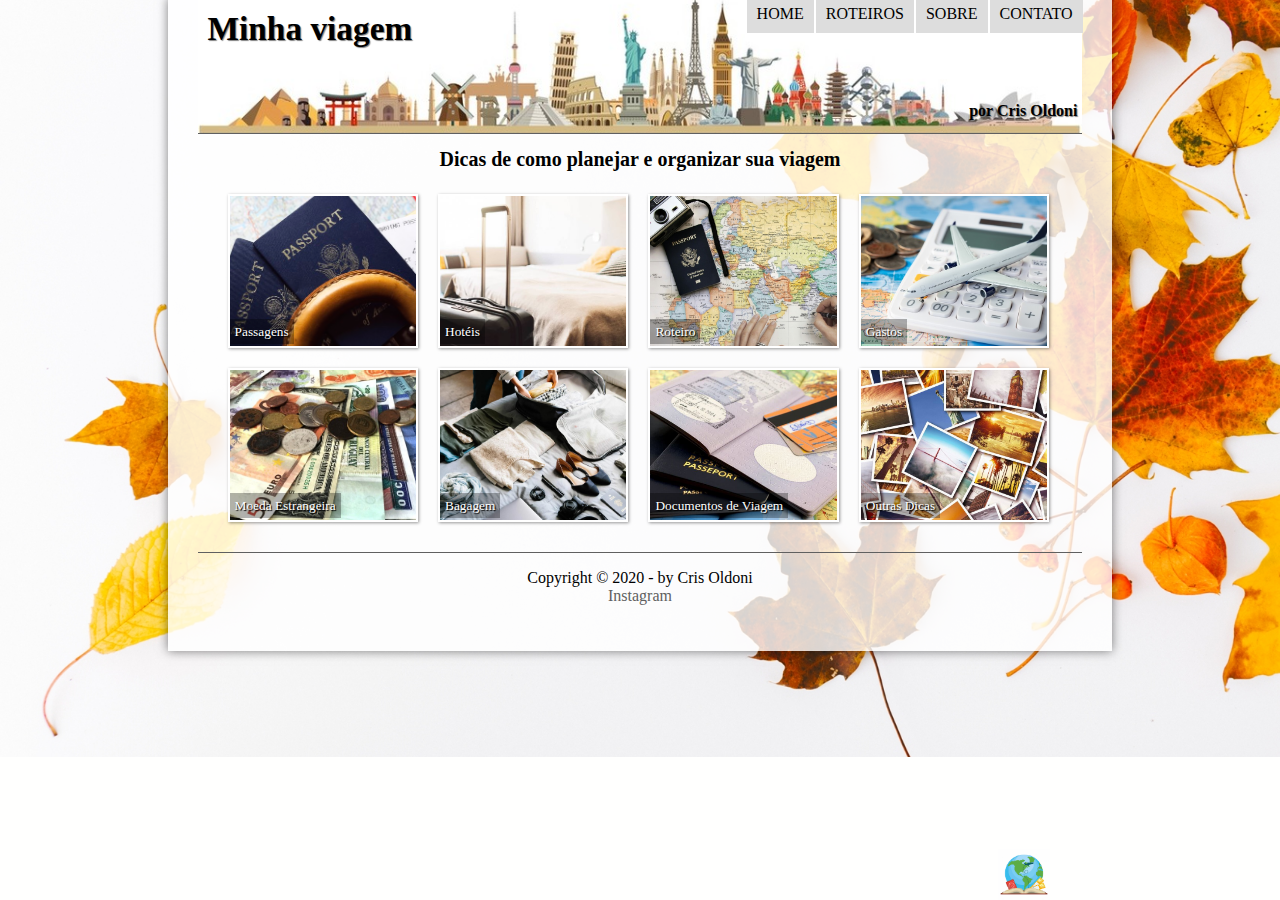
<file: index.html>
<!-- Aluna: Cristiane Oldoni da Silva -->
<!-- Matrícula: 201811316002 -->

<!-- Página principal (Home) -->

<!DOCTYPE html>
<html lang="pt-br">

<head>
	<meta charset="UTF-8"/>
	<meta name="viewport" content="width=device-width, user-scalable=no, initial-scale=1, maximum-scale=1, minimum-scale=1"/>
	<meta name="keywords" content="viagem, dicas de viagem, passagens, hoteis, roteiro, paris, amsterdam, bruxelas, roma, florença"/>
	<meta name="description" content="Dicas e roteiros de viagens, por Cris Oldoni."/>
	<link rel="shortcut icon" type="image/x-icon" href="imagens/icone-viagem.png"/>
	<title>Minhas Viagens</title>
	<link rel="stylesheet" type="text/css" href="css/estilo.css"/>
	<link rel="stylesheet" type="text/css" href="css/dicas.css"/>
</head>

<body>
<div id="interface">
	<!-- Cabeçalho da página -->
	<header id="cabecalho">
		<hgroup>
			<h1>Minha viagem</h1><br/>
			<h2>por Cris Oldoni</h2>
		</hgroup>
		<!-- Menu de navegação -->
		<nav id="menu">
			<h1>Menu Principal</h1>
			<ul>
				<li><a href="index.html" target="_self">Home</a></li>
				<li><a href="roteiros.html" target="_self">Roteiros</a></li>
				<li><a href="sobre.html" target="_self">Sobre</a></li>
				<li><a href="contato.html" target="_self">Contato</a></li>
			</ul>
		</nav>
	</header>
	<!-- Corpo da página principal -->
	<article id="dicas">
		<header>
			<h1>Dicas de como planejar e organizar sua viagem</h1>
		</header>
		
		<ul id="lista-dicas">
			<a href="html-dicas/passagens.html"><li id="dica01"><span>Passagens</span></li></a>
			<a href="html-dicas/hoteis.html"><li id="dica02"><span>Hotéis</span></li></a>
			<a href="html-dicas/roteiro.html"><li id="dica03"><span>Roteiro</span></li></a>
			<a href="html-dicas/gastos.html"><li id="dica04"><span>Gastos</span></li></a>
			<a href="html-dicas/moeda.html"><li id="dica05"><span>Moeda Estrangeira</span></li></a>
			<a href="html-dicas/bagagem.html"><li id="dica06"><span>Bagagem</span></li></a>
			<a href="html-dicas/documentos.html"><li id="dica07"><span>Documentos de Viagem</span></li></a>
			<a href="html-dicas/outras.html"><li id="dica08"><span>Outras Dicas</span></li></a>
		</ul>
	</article>
	<!-- Rodapé -->
	<footer id="rodape">
		<p>Copyright &copy; 2020 - by Cris Oldoni<br/>
		<a href="http://instagram.com/viagemcomacris" target=_blank>Instagram</a></p>
		<a href="html-forms/login.html" target="_self"><img id="icone" src="imagens/icone-viagem.jpg"></img></a>
	</footer>
</div>
</body>
</html>
</file>
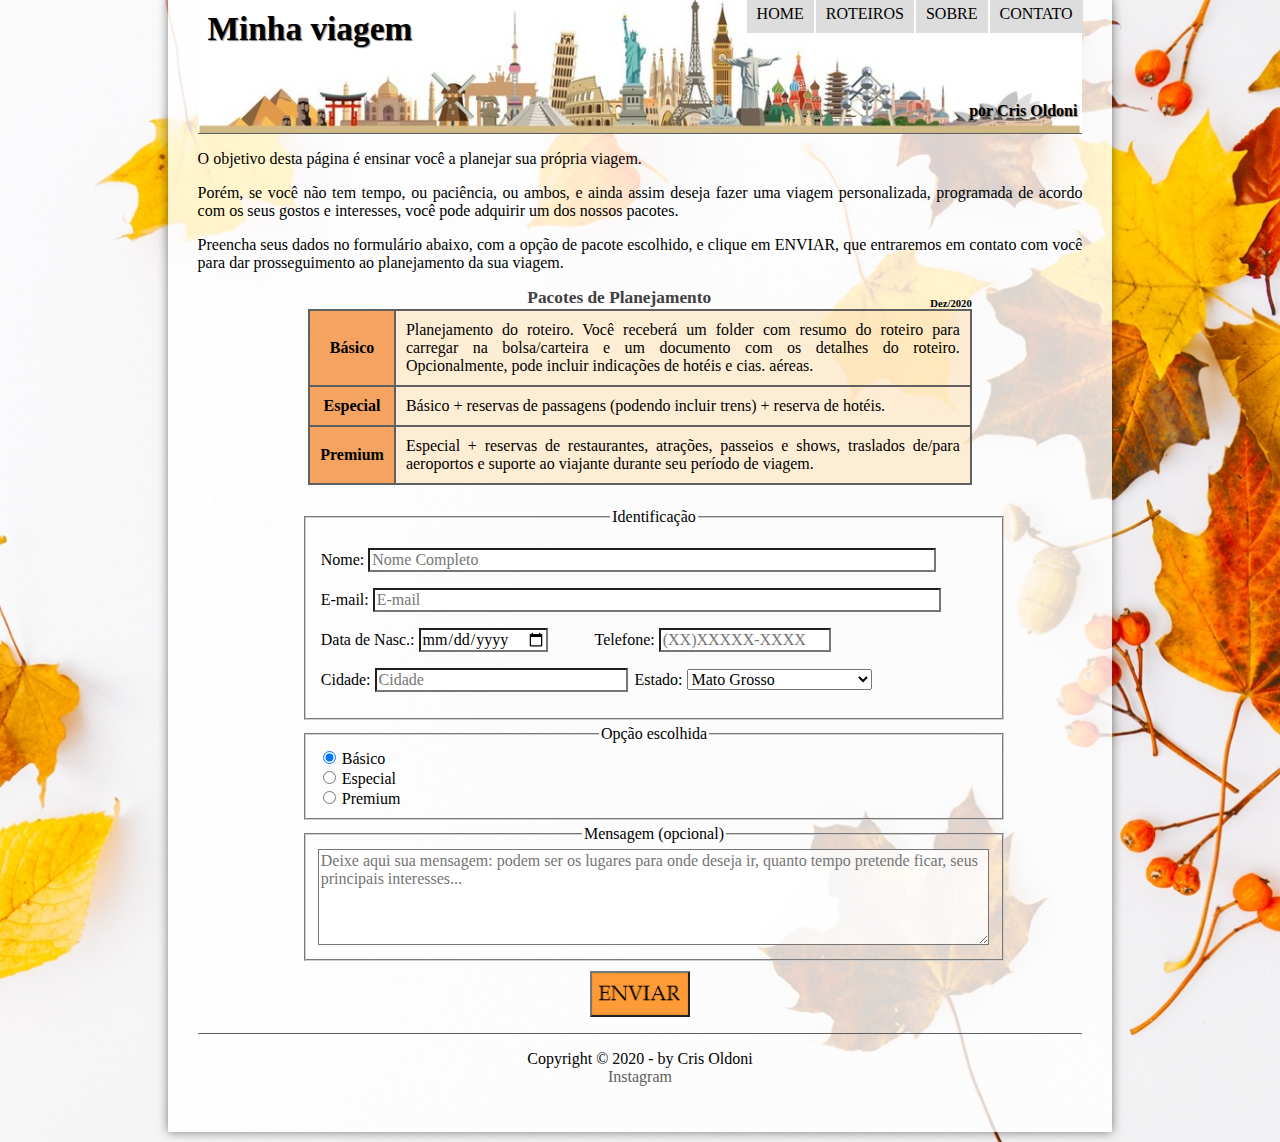
<file: contato.html>
<!DOCTYPE html>
<html lang="pt-br">

<head>
	<meta charset="UTF-8"/>
	<meta name="viewport" content="width=device-width, user-scalable=no, initial-scale=1, maximum-scale=1, minimum-scale=1"/>
	<meta name="keywords" content="viagem, dicas de viagem, roteiro, paris, amsterdam, bruxelas, roma, florença"/>
	<meta name="description" content="Dicas e roteiros de viagens, por Cris Oldoni."/>
	<link rel="shortcut icon" type="image/x-icon" href="imagens/icone-viagem.png"/>
	<title>Fale conosco</title>
	<link rel="stylesheet" type="text/css" href="css/estilo.css"/>
	<link rel="stylesheet" type="text/css" href="css/formulario.css"/>
</head>

<body>
<div id="interface">
	<header id="cabecalho">
		<hgroup>
			<h1>Minha viagem</h1><br/>
			<h2>por Cris Oldoni</h2>
		</hgroup>
		<nav id="menu">
			<h1>Menu Principal</h1>
			<ul>
				<li><a href="index.html" target="_self">Home</a></li>
				<li><a href="roteiros.html" target="_self">Roteiros</a></li>
				<li><a href="sobre.html" target="_self">Sobre</a></li>
				<li><a href="contato.html" target="_self">Contato</a></li>
			</ul>
		</nav>
	</header>
	<p>O objetivo desta página é ensinar você a planejar sua própria viagem. 
	<p>Porém, se você não tem tempo, ou paciência, ou ambos, e ainda assim deseja fazer uma viagem personalizada, programada de acordo com os seus gostos e interesses, você pode adquirir um dos nossos pacotes. 
	<p>Preencha seus dados no formulário abaixo, com a opção de pacote escolhido, e clique em ENVIAR, que entraremos em contato com você para dar prosseguimento ao planejamento da sua viagem.
	<br/>
	<p><table id="tabelapacotes">
		<caption>Pacotes de Planejamento <span>Dez/2020</span></caption>
		<tr><td class="pacote">Básico</td><td>Planejamento do roteiro. Você receberá um folder com resumo do roteiro para carregar na bolsa/carteira e um documento com os detalhes do roteiro. Opcionalmente, pode incluir indicações de hotéis e cias. aéreas.</td></tr>
		<tr><td class="pacote">Especial</td><td>Básico + reservas de passagens (podendo incluir trens) + reserva de hotéis.</td></tr>
		<tr><td class="pacote">Premium</td><td>Especial + reservas de restaurantes, atrações, passeios e shows, traslados de/para aeroportos e suporte ao viajante durante seu período de viagem.</td></tr>
	</table>
	<br/>
	
	<form method="post" id="fContato" action="php/dados.php">
		<fieldset id="usuario"><legend>Identificação</legend>
			<p><label for="cNome">Nome: </label><input type="text" name="nome" id="cNome" size="60%" maxlength="74" placeholder="Nome Completo" required />
			<p><label for="cEmail">E-mail: </label><input type="email" name="email" id="cEmail" size="60%" maxlength="45" placeholder="E-mail" required />
			<p><label for="cNasc">Data de Nasc.: </label><input type="date" name="nasc" id="cNasc" required /> &nbsp &nbsp &nbsp &nbsp &nbsp
			<label for="cFone">Telefone: </label><input type="tel" name="fone" id="cFone" size="16%" maxlength="14" placeholder="(XX)XXXXX-XXXX" required />
			<p><label for="cCid">Cidade: </label><input type="text" name="cid" id="cCid" size="25%" maxlength="40" placeholder="Cidade" list="cidades" required />
				<datalist id="cidades">
					<option value="Brasília"></option>
					<option value="Cuiabá"></option>
					<option value="Curitiba"></option>
					<option value="Londrina"></option>
					<option value="Rio de Janeiro"></option>
					<option value="São Paulo"></option>
				</datalist>
			<label for="cEst">Estado: </label><select name="est" id="cEst" required >
				<optgroup label="Centro-Oeste">
					<option value="DF">Distrito Federal</option>
					<option value="GO">Goiás</option>
					<option value="MT" selected>Mato Grosso</option>
					<option value="MS">Mato Grosso do Sul</option>
				</optgroup>
				<optgroup label="Nordeste">
					<option value="AL">Alagoas</option>
					<option value="BA">Bahia</option>
					<option value="CE">Ceará</option>
					<option value="MA">Maranhão</option>
					<option value="PA">Paraíba</option>
					<option value="PE">Pernambuco</option>
					<option value="PI">Piauí</option>
					<option value="RN">Rio Grande do NorteN</option>
					<option value="SE">Sergipe</option>
				</optgroup>
				<optgroup label="Norte">
					<option value="AC">Acre</option>
					<option value="AP">Amapá</option>
					<option value="AM">Amazonas</option>
					<option value="PA">Pará</option>
					<option value="RO">Rondônia</option>
					<option value="RR">Roraima</option>
					<option value="TO">Tocantins</option>
				</optgroup>
				<optgroup label="Sudeste">
					<option value="ES">Espírito Santo</option>
					<option value="MG">Minas Gerais</option>
					<option value="RJ">Rio de Janeiro</option>
					<option value="SP">São Paulo</option>
				</optgroup>
				<optgroup label="Sul">
					<option value="PR">Paraná</option>
					<option value="RS">Rio Grande do Sul</option>
					<option value="SC">Santa Catarina</option>
				</optgroup>
				<option></option>
			</select></p>
		</fieldset>
		<fieldset id="pacote"><legend>Opção escolhida</legend>
			<input type="radio" name="pac" id="cBas" value="bas" checked/><label for="cBas">Básico</label><br/>
			<input type="radio" name="pac" id="cEsp" value="esp"/><label for="cEsp">Especial</label><br/>
			<input type="radio" name="pac" id="cPre" value="pre"/><label for="cPre">Premium</label>
		</fieldset>
		<fieldset id="mensagem"><legend>Mensagem (opcional)</legend>
			<textarea name="msg" id="cMsg" rows="5" placeholder="Deixe aqui sua mensagem: podem ser os lugares para onde deseja ir, quanto tempo pretende ficar, seus principais interesses..."></textarea>
		</fieldset>
		<input type="image" id="enviar" src="imagens/botaolaranja.png" onmouseover="mudaCor()" onmouseout="voltaCor()"/>
	</form>
	<script>
		function mudaCor() {
			document.getElementById("enviar").src="imagens/botaoverde.png";
		}
		function voltaCor() {
			document.getElementById("enviar").src="imagens/botaolaranja.png";
		}
	</script>	
	<p></p>
	<footer id="rodape">
		<p>Copyright &copy; 2020 - by Cris Oldoni<br/>
		<a href="http://instagram.com/viagemcomacris" target=_blank>Instagram</a></p>
	</footer>
</div>
</body>
</html>
</file>
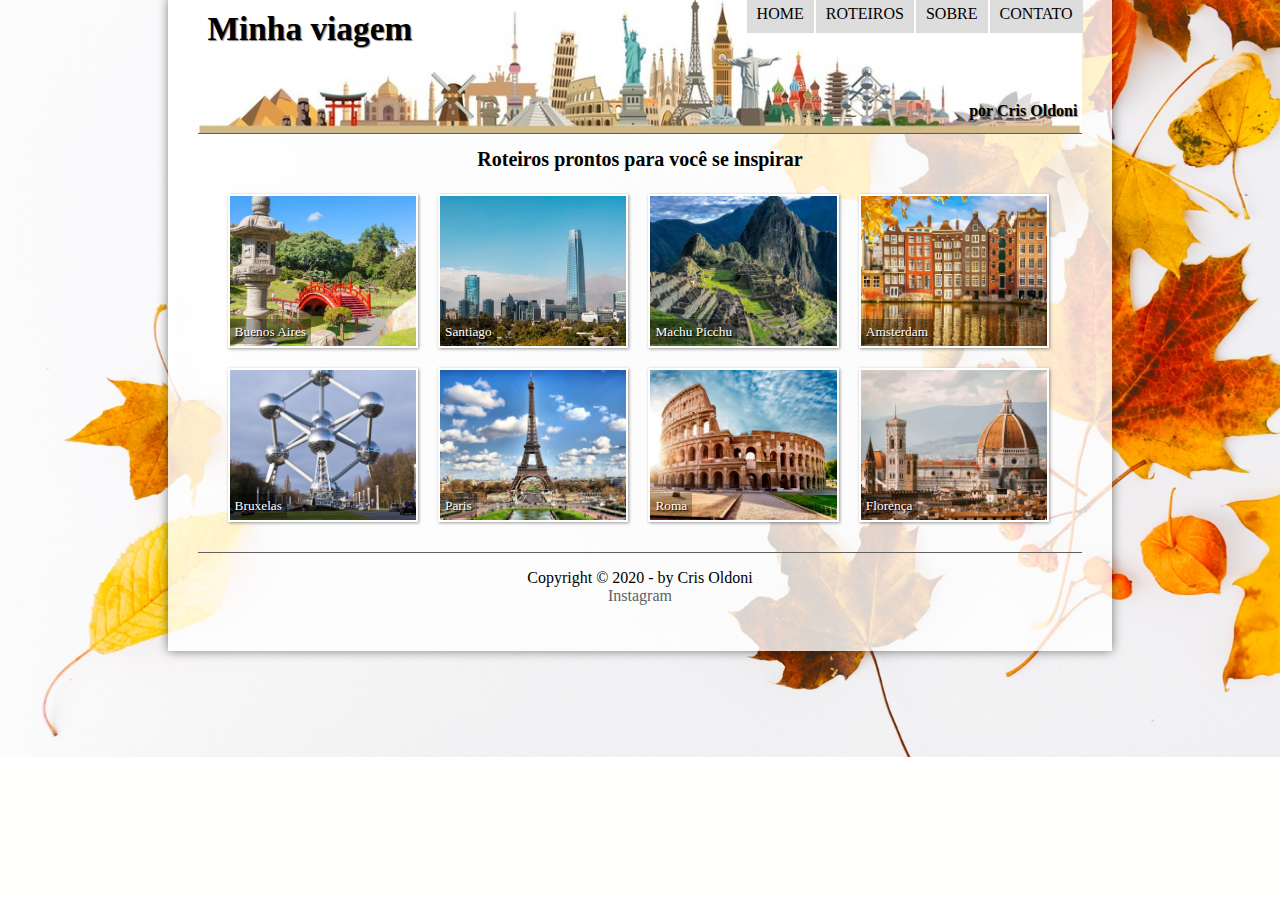
<file: roteiros.html>
<!DOCTYPE html>
<html lang="pt-br">

<head>
	<meta charset="UTF-8"/>
	<meta name="viewport" content="width=device-width, user-scalable=no, initial-scale=1, maximum-scale=1, minimum-scale=1"/>
	<meta name="keywords" content="viagem, dicas de viagem, passagens, hoteis, roteiro, paris, amsterdam, bruxelas, roma, florença"/>
	<meta name="description" content="Dicas e roteiros de viagens, por Cris Oldoni."/>
	<link rel="shortcut icon" type="image/x-icon" href="imagens/icone-viagem.png"/>
	<title>Roteiros</title>
	<link rel="stylesheet" type="text/css" href="css/estilo.css"/>
	<link rel="stylesheet" type="text/css" href="css/roteiros.css"/>
</head>

<body>
<div id="interface">
	<header id="cabecalho">
		<hgroup>
			<h1>Minha viagem</h1><br/>
			<h2>por Cris Oldoni</h2>
		</hgroup>
		<nav id="menu">
			<h1>Menu Principal</h1>
			<ul>
				<li><a href="index.html" target="_self">Home</a></li>
				<li><a href="roteiros.html" target="_self">Roteiros</a></li>
				<li><a href="sobre.html" target="_self">Sobre</a></li>
				<li><a href="contato.html" target="_self">Contato</a></li>
			</ul>
		</nav>
	</header>
	<article id="dicas">
		<header>
			<h1>Roteiros prontos para você se inspirar</h1>
		</header>
		
		<ul id="lista-roteiros">
			<a href="http://crisoldoni.blogspot.com/2011/04/viagem-buenos-aires-argentina.html" target="_blank"><li id="rot01"><span>Buenos Aires</span></li></a>
			<a href="http://crisoldoni.blogspot.com/2011/05/viagem-santiago-chile.html" target="_blank"><li id="rot02"><span>Santiago</span></li></a>
			<a href="http://crisoldoni.blogspot.com/2012/09/viagem-lima-cusco-vale-sagrado-e-machu.html" target="_blank"><li id="rot03"><span>Machu Picchu</span></li></a>
			<a href="http://crisoldoni.blogspot.com/2017/12/viagem-amsterdam-paises-baixos-em.html" target="_blank"><li id="rot04"><span>Amsterdam</span></li></a>
			<a href="http://crisoldoni.blogspot.com/2017/11/viagem-bruxelas-belgica-em-construcao.html" target="_blank"><li id="rot05"><span>Bruxelas</span></li></a>
			<a href="http://crisoldoni.blogspot.com/2017/11/viagem-paris-e-versalhes-franca-em.html" target="_blank"><li id="rot06"><span>Paris</span></li></a>
			<a href="http://crisoldoni.blogspot.com/2018/02/roma-italia-em-construcao.html" target="_blank"><li id="rot07"><span>Roma</span></li></a>
			<a href="http://crisoldoni.blogspot.com/2018/03/florenca-italia.html" target="_blank"><li id="rot08"><span>Florença</span></li></a>
		</ul>
		
	</article>

	<footer id="rodape">
		<p>Copyright &copy; 2020 - by Cris Oldoni<br/>
		<a href="http://instagram.com/viagemcomacris" target=_blank>Instagram</a></p>
	</footer>
</div>
</body>
</html>
</file>
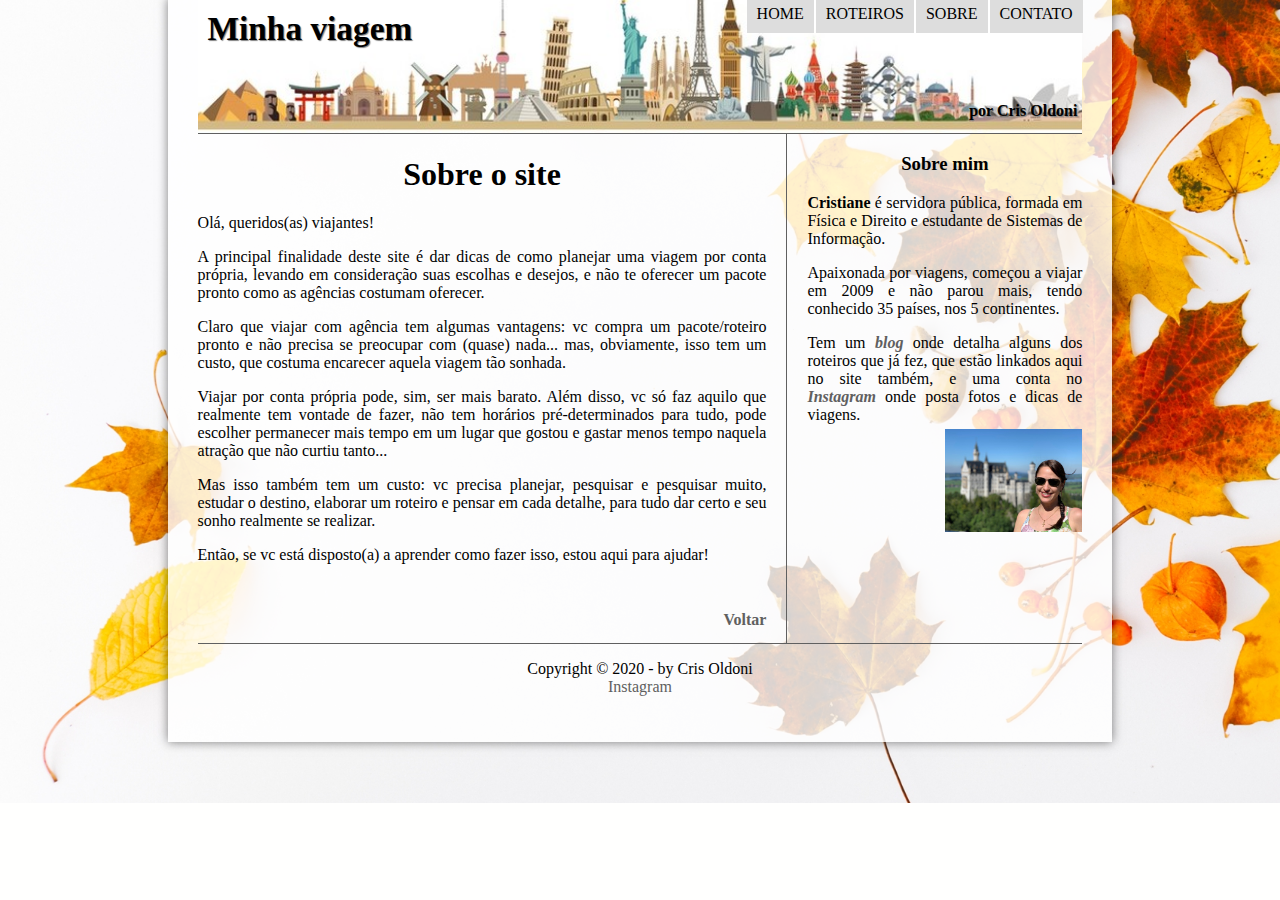
<file: sobre.html>
<!DOCTYPE html>
<html lang="pt-br">

<head>
	<meta charset="UTF-8"/>
	<meta name="viewport" content="width=device-width, user-scalable=no, initial-scale=1, minimum-scale=1, maximum-scale=1"/>
	<meta name="keywords" content="viagem, dicas de viagem, roteiro, paris, amsterdam, bruxelas, roma, florença"/>
	<meta name="description" content="Dicas e roteiros de viagens, por Cris Oldoni."/>
	<link rel="shortcut icon" type="image/x-icon" href="imagens/icone-viagem.png"/>
	<title>Gastos</title>
	<link rel="stylesheet" type="text/css" href="css/estilo.css"/>
	<link rel="stylesheet" type="text/css" href="css/container.css"/>
</head>

<body>
<div id="container">
	<header id="cabecalho">
		<hgroup>
			<h1>Minha viagem</h1><br/>
			<h2>por Cris Oldoni</h2>
		</hgroup>
		<nav id="menu">
			<h1>Menu Principal</h1>
			<ul>
				<li><a href="index.html" target="_self">Home</a></li>
				<li><a href="roteiros.html" target="_self">Roteiros</a></li>
				<li><a href="sobre.html" target="_self">Sobre</a></li>
				<li><a href="contato.html" target="_self">Contato</a></li>
			</ul>
		</nav>
	</header>
	<section id="principal">
			<h1>Sobre o site</h1>
			<p>Olá, queridos(as) viajantes!
			<p>A principal finalidade deste site é dar dicas de como planejar uma viagem por conta própria, levando em consideração suas escolhas e desejos, e não te oferecer um pacote pronto como as agências costumam oferecer.
			<p>Claro que viajar com agência tem algumas vantagens: vc compra um pacote/roteiro pronto e não precisa se preocupar com (quase) nada... mas, obviamente, isso tem um custo, que costuma encarecer aquela viagem tão sonhada.
			<p>Viajar por conta própria pode, sim, ser mais barato. Além disso, vc só faz aquilo que realmente tem vontade de fazer, não tem horários pré-determinados para tudo, pode escolher permanecer mais tempo em um lugar que gostou e gastar menos tempo naquela atração que não curtiu tanto... 
			<p>Mas isso também tem um custo: vc precisa planejar, pesquisar e pesquisar muito, estudar o destino, elaborar um roteiro e pensar em cada detalhe, para tudo dar certo e seu sonho realmente se realizar.
			<p>Então, se vc está disposto(a) a aprender como fazer isso, estou aqui para ajudar!</p>
			<br/>
			<a href="index.html"><h2>Voltar</h2></a>
	</section>
	<aside id="lateral">
			<h3>Sobre mim</h3>
			<p><b>Cristiane</b> é servidora pública, formada em Física e Direito e estudante de Sistemas de Informação. 
			<p>Apaixonada por viagens, começou a viajar em 2009 e não parou mais, tendo conhecido 35 países, nos 5 continentes.
			<p>Tem um <b><em><a href="http://crisoldoni.blogspot.com/" target=_blank>blog</a></em></b> onde detalha alguns dos roteiros que já fez, que estão linkados aqui no site também, e uma conta no <b><em><a href="http://instagram.com/viagemcomacris" target=_blank>Instagram</a></em></b> onde posta fotos e dicas de viagens.
			<br/><img src="imagens/cris.jpg"></img>
			</p>
	</aside>
	<footer id="rodape">
		<p>Copyright &copy; 2020 - by Cris Oldoni<br/>
		<a href="http://instagram.com/viagemcomacris" target=_blank>Instagram</a></p>
	</footer>
</div>
</body>
</html>
</file>
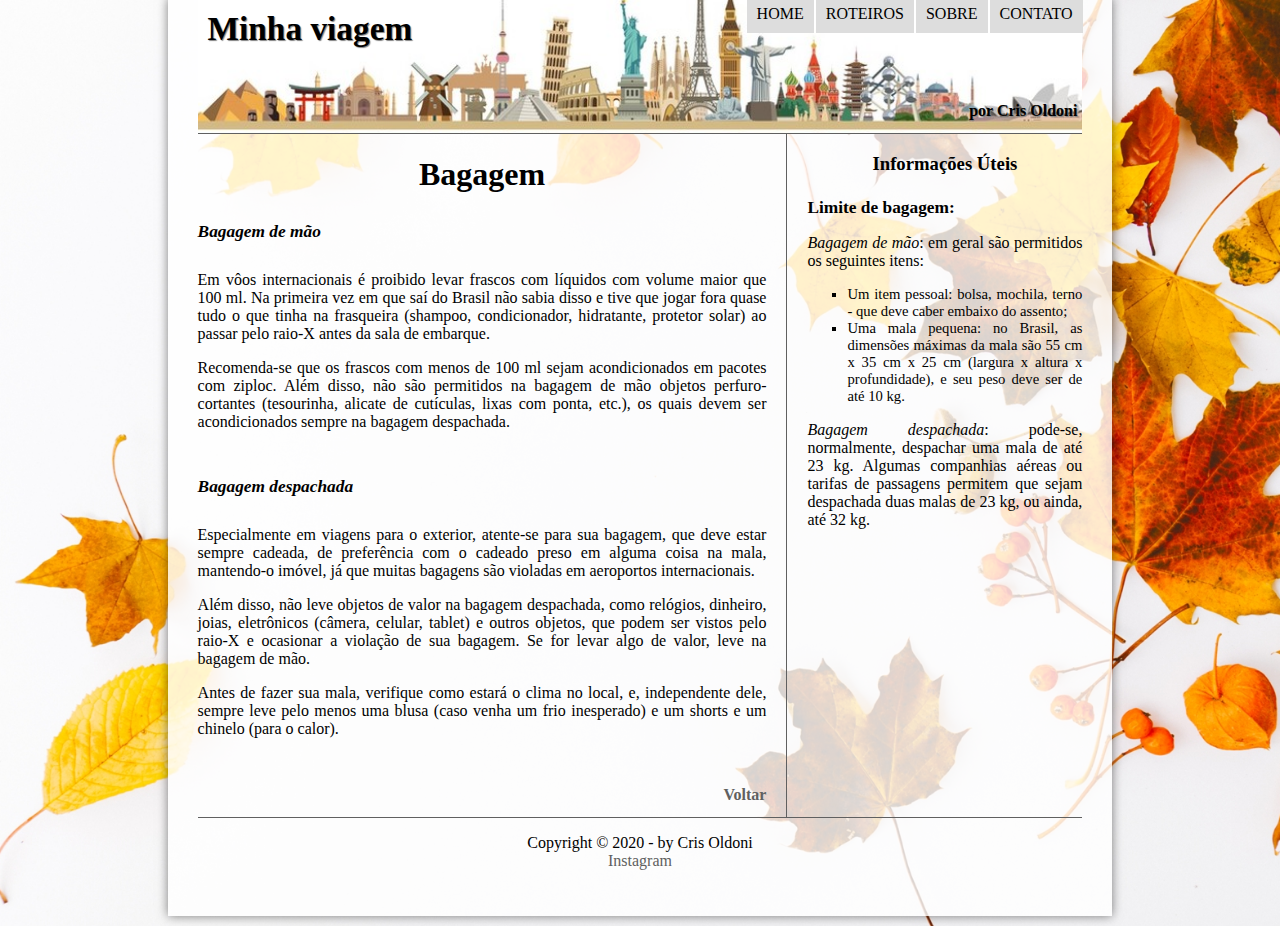
<file: html-dicas/bagagem.html>
<!-- Conteúdo: bagagem -->

<!DOCTYPE html>
<html lang="pt-br">

<head>
	<meta charset="UTF-8"/>
	<meta name="viewport" content="width=device-width, user-scalable=no, initial-scale=1, maximum-scale=1, minimum-scale=1"/>
	<meta name="keywords" content="viagem, dicas de viagem, roteiro, paris, amsterdam, bruxelas, roma, florença"/>
	<meta name="description" content="Dicas e roteiros de viagens, por Cris Oldoni."/>
	<link rel="shortcut icon" type="image/x-icon" href="../imagens/icone-viagem.png"/>
	<title>Bagagem</title>
	<link rel="stylesheet" type="text/css" href="../css/estilo.css"/>
	<link rel="stylesheet" type="text/css" href="../css/container.css"/>
</head>

<body>
<div id="container">
	<header id="cabecalho">
		<hgroup>
			<h1>Minha viagem</h1><br/>
			<h2>por Cris Oldoni</h2>
		</hgroup>
		<nav id="menu">
			<h1>Menu Principal</h1>
			<ul>
				<li><a href="../index.html" target="_self">Home</a></li>
				<li><a href="../roteiros.html" target="_self">Roteiros</a></li>
				<li><a href="../sobre.html" target="_self">Sobre</a></li>
				<li><a href="../contato.html" target="_self">Contato</a></li>
			</ul>
		</nav>
	</header>
	<section id="principal">
			<h1>Bagagem</h1>
			<h5><em>Bagagem de mão</em></h5>
			<p>Em vôos internacionais é proibido levar frascos com líquidos com volume maior que 100 ml. Na primeira vez em que saí do Brasil não sabia disso e tive que jogar fora quase tudo o que tinha na frasqueira (shampoo, condicionador, hidratante, protetor solar) ao passar pelo raio-X antes da sala de embarque. 
			<p>Recomenda-se que os frascos com menos de 100 ml sejam acondicionados em pacotes com ziploc. Além disso, não são permitidos na bagagem de mão objetos perfuro-cortantes (tesourinha, alicate de cutículas, lixas com ponta, etc.), os quais devem ser acondicionados sempre na bagagem despachada.
			<br/><br/>
			<h5><em>Bagagem despachada</em></h5>
			<p>Especialmente em viagens para o exterior, atente-se para sua bagagem, que deve estar sempre cadeada, de preferência com o cadeado preso em alguma coisa na mala, mantendo-o imóvel, já que muitas bagagens são violadas em aeroportos internacionais. 
			<p>Além disso, não leve objetos de valor na bagagem despachada, como relógios, dinheiro, joias, eletrônicos (câmera, celular, tablet) e outros objetos, que podem ser vistos pelo raio-X e ocasionar a violação de sua bagagem. Se for levar algo de valor, leve na bagagem de mão. 
			<p>Antes de fazer sua mala, verifique como estará o clima no local, e, independente dele, sempre leve pelo menos uma blusa (caso venha um frio inesperado) e um shorts e um chinelo (para o calor).
			</p>
			<br/>
			<!-- Retorno para a página principal -->
			<a href="../index.html"><h2>Voltar</h2></a>
	</section>
	<aside id="lateral">
			<h3>Informações Úteis</h3>
			<h4>Limite de bagagem:</h4>
			<p><em>Bagagem de mão</em>: em geral são permitidos os seguintes itens:
				<ul type="square">
					<li class="inferior">Um item pessoal: bolsa, mochila, terno - que deve caber embaixo do assento;</li>
					<li class="inferior">Uma mala pequena: no Brasil, as dimensões máximas da mala são 55 cm x 35 cm x 25 cm (largura x altura x profundidade), e seu peso deve ser de até 10 kg.</li>
				</ul>
			<p><em>Bagagem despachada</em>: pode-se, normalmente, despachar uma mala de até 23 kg. Algumas companhias aéreas ou tarifas de passagens permitem que sejam despachada duas malas de 23 kg, ou ainda, até 32 kg.</p>
	</aside>
	<footer id="rodape">
		<p>Copyright &copy; 2020 - by Cris Oldoni<br/>
		<a href="http://instagram.com/viagemcomacris" target=_blank>Instagram</a></p>
	</footer>
</div>
</body>
</html>
</file>
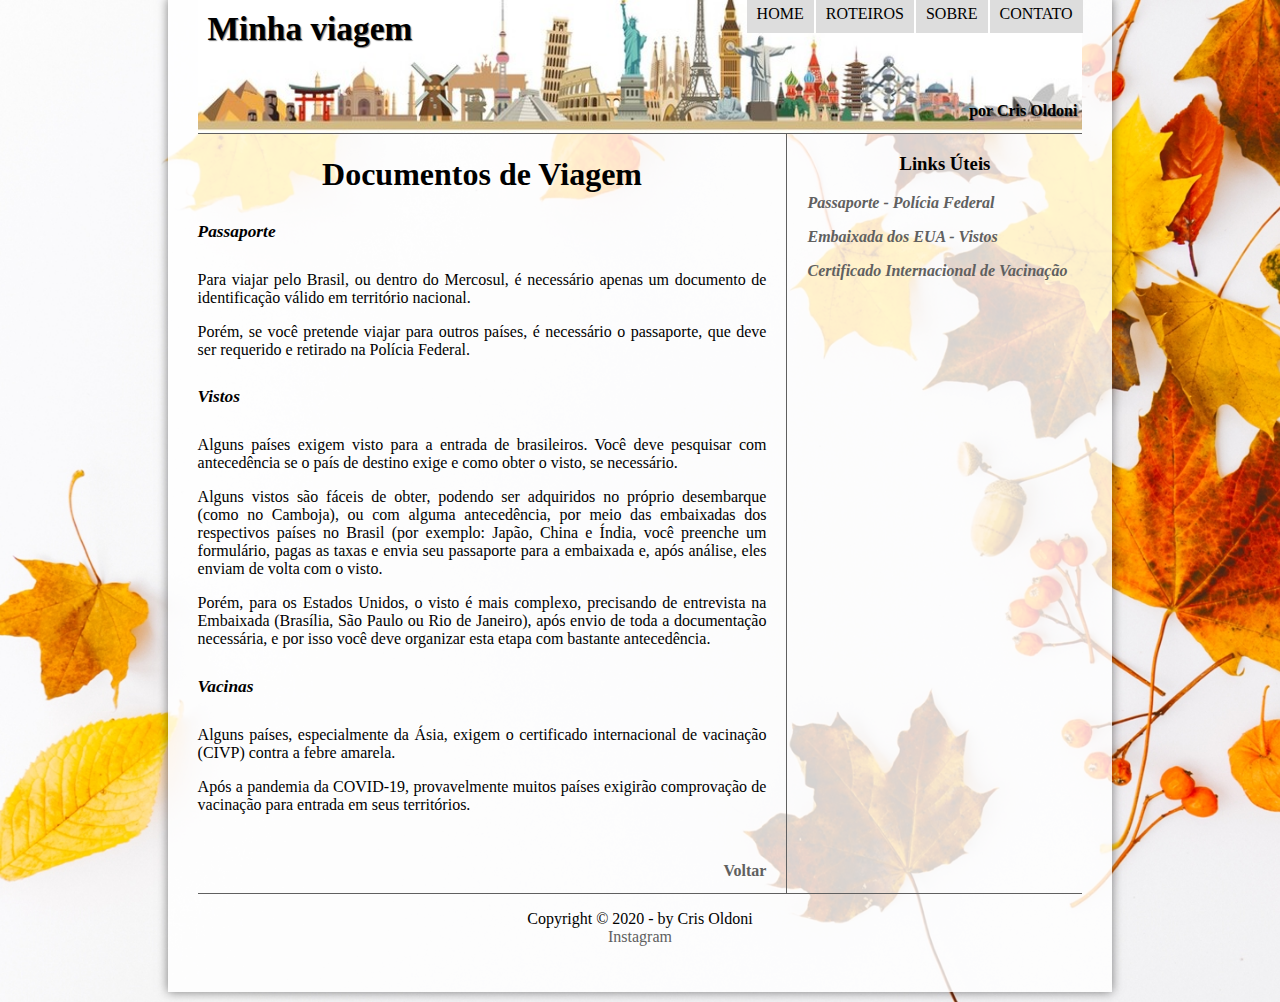
<file: html-dicas/documentos.html>
<!DOCTYPE html>
<html lang="pt-br">

<head>
	<meta charset="UTF-8"/>
	<meta name="viewport" content="width=device-width, user-scalable=no, initial-scale=1, maximum-scale=1, minimum-scale=1"/>
	<meta name="keywords" content="viagem, dicas de viagem, documentos, passaporte, paris, amsterdam, bruxelas, roma, florença"/>
	<meta name="description" content="Dicas e roteiros de viagens, por Cris Oldoni."/>
	<link rel="shortcut icon" type="image/x-icon" href="../imagens/icone-viagem.png"/>
	<title>Documentos de Viagem</title>
	<link rel="stylesheet" type="text/css" href="../css/estilo.css"/>
	<link rel="stylesheet" type="text/css" href="../css/container.css"/>
</head>

<body>
<div id="container">
	<header id="cabecalho">
		<hgroup>
			<h1>Minha viagem</h1><br/>
			<h2>por Cris Oldoni</h2>
		</hgroup>
		<nav id="menu">
			<h1>Menu Principal</h1>
			<ul>
				<li><a href="../index.html" target="_self">Home</a></li>
				<li><a href="../roteiros.html" target="_self">Roteiros</a></li>
				<li><a href="../sobre.html" target="_self">Sobre</a></li>
				<li><a href="../contato.html" target="_self">Contato</a></li>
			</ul>
		</nav>
	</header>
	<section id="principal">
			<h1>Documentos de Viagem</h1>
			<h5><em>Passaporte</em></h5>
			<p>Para viajar pelo Brasil, ou dentro do Mercosul, é necessário apenas um documento de identificação válido em território nacional. 
			<p>Porém, se você pretende viajar para outros países, é necessário o passaporte, que deve ser requerido e retirado na Polícia Federal.
			<br/>
			<h5><em>Vistos</em></h5>
			<p>Alguns países exigem visto para a entrada de brasileiros. Você deve pesquisar com antecedência se o país de destino exige e como obter o visto, se necessário. 
			<p>Alguns vistos são fáceis de obter, podendo ser adquiridos no próprio desembarque (como no Camboja), ou com alguma antecedência, por meio das embaixadas dos respectivos países no Brasil (por exemplo: Japão, China e Índia, você preenche um formulário, pagas as taxas e envia seu passaporte para a embaixada e, após análise, eles enviam de volta com o visto.
			<p>Porém, para os Estados Unidos, o visto é mais complexo, precisando de entrevista na Embaixada (Brasília, São Paulo ou Rio de Janeiro), após envio de toda a documentação necessária, e por isso você deve organizar esta etapa com bastante antecedência.
			<br/>
			<h5><em>Vacinas</em></h5>
			<p>Alguns países, especialmente da Ásia, exigem o certificado internacional de vacinação (CIVP) contra a febre amarela.  
			<p>Após a pandemia da COVID-19, provavelmente muitos países exigirão comprovação de vacinação para entrada em seus territórios.
			</p>
			<br/>
			<a href="../index.html"><h2>Voltar</h2></a>
	</section>
	<aside id="lateral">
			<h3>Links Úteis</h3>
			<p><b><em><a href="https://servicos.dpf.gov.br/sinpa/home.do" target="_blank">Passaporte - Polícia Federal</a></em></b><br/>
			<p><b><em><a href="https://br.usembassy.gov/pt/visas-pt/" target="_blank">Embaixada dos EUA - Vistos</a></em></b><br/>
			<p><b><em><a href="https://www.gov.br/pt-br/servicos/obter-o-certificado-internacional-de-vacinacao-e-profilaxia" target="_blank">Certificado Internacional de Vacinação</a></em></b><br/>
			</p>
	</aside>
	<footer id="rodape">
		<p>Copyright &copy; 2020 - by Cris Oldoni<br/>
		<a href="http://instagram.com/viagemcomacris" target=_blank>Instagram</a></p>
	</footer>
</div>
</body>
</html>
</file>
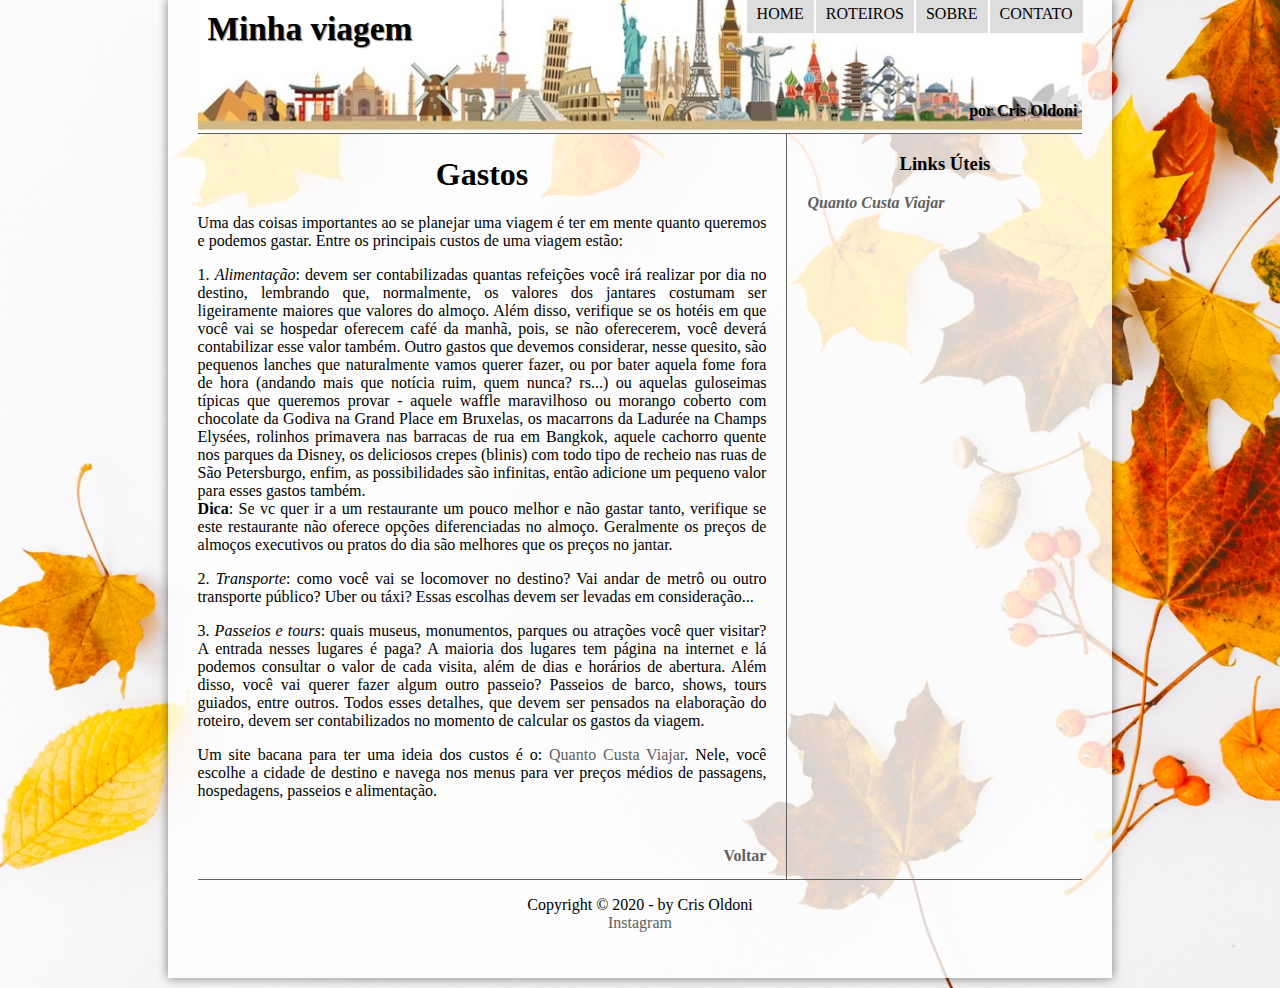
<file: html-dicas/gastos.html>
<!DOCTYPE html>
<html lang="pt-br">

<head>
	<meta charset="UTF-8"/>
	<meta name="viewport" content="width=device-width, user-scalable=no, initial-scale=1, maximum-scale=1, minimum-scale=1"/>
	<meta name="keywords" content="viagem, dicas de viagem, roteiro, paris, amsterdam, bruxelas, roma, florença"/>
	<meta name="description" content="Dicas e roteiros de viagens, por Cris Oldoni."/>
	<link rel="shortcut icon" type="image/x-icon" href="../imagens/icone-viagem.png"/>
	<title>Gastos</title>
	<link rel="stylesheet" type="text/css" href="../css/estilo.css"/>
	<link rel="stylesheet" type="text/css" href="../css/container.css"/>
</head>

<body>
<div id="container">
	<header id="cabecalho">
		<hgroup>
			<h1>Minha viagem</h1><br/>
			<h2>por Cris Oldoni</h2>
		</hgroup>
		<nav id="menu">
			<h1>Menu Principal</h1>
			<ul>
				<li><a href="../index.html" target="_self">Home</a></li>
				<li><a href="../roteiros.html" target="_self">Roteiros</a></li>
				<li><a href="../sobre.html" target="_self">Sobre</a></li>
				<li><a href="../contato.html" target="_self">Contato</a></li>
			</ul>
		</nav>
	</header>
	<section id="principal">
			<h1>Gastos</h1>
			<p>Uma das coisas importantes ao se planejar uma viagem é ter em mente quanto queremos e podemos gastar. Entre os principais custos de uma viagem estão:
			<p>1. <em>Alimentação</em>: devem ser contabilizadas quantas refeições você irá realizar por dia no destino, lembrando que, normalmente, os valores dos jantares costumam ser ligeiramente maiores que valores do almoço. Além disso, verifique se os hotéis em que você vai se hospedar oferecem café da manhã, pois, se não oferecerem, você deverá contabilizar esse valor também. Outro gastos que devemos considerar, nesse quesito, são pequenos lanches que naturalmente vamos querer fazer, ou por bater aquela fome fora de hora (andando mais que notícia ruim, quem nunca? rs...) ou aquelas guloseimas típicas que queremos provar - aquele waffle maravilhoso ou morango coberto com chocolate da Godiva na Grand Place em Bruxelas, os macarrons da Ladurée na Champs Elysées, rolinhos primavera nas barracas de rua em Bangkok, aquele cachorro quente nos parques da Disney, os deliciosos crepes (blinis) com todo tipo de recheio nas ruas de São Petersburgo, enfim, as possibilidades são infinitas, então adicione um pequeno valor para esses gastos também.
			<br/><b>Dica</b>: Se vc quer ir a um restaurante um pouco melhor e não gastar tanto, verifique se este restaurante não oferece opções diferenciadas no almoço. Geralmente os preços de almoços executivos ou pratos do dia são melhores que os preços no jantar.
			<p>2. <em>Transporte</em>: como você vai se locomover no destino? Vai andar de metrô ou outro transporte público? Uber ou táxi? Essas escolhas devem ser levadas em consideração...
			<p>3. <em>Passeios e tours</em>: quais museus, monumentos, parques ou atrações você quer visitar? A entrada nesses lugares é paga? A maioria dos lugares tem página na internet e lá podemos consultar o valor de cada visita, além de dias e horários de abertura. Além disso, você vai querer fazer algum outro passeio? Passeios de barco, shows, tours guiados, entre outros. Todos esses detalhes, que devem ser pensados na elaboração do roteiro, devem ser contabilizados no momento de calcular os gastos da viagem.
			<p>Um site bacana para ter uma ideia dos custos é o: <a href="https://quantocustaviajar.com/" target="_blank">Quanto Custa Viajar</a>. Nele, você escolhe a cidade de destino e navega nos menus para ver preços médios de passagens, hospedagens, passeios e alimentação.
			</p>
			<br/>
			<a href="../index.html"><h2>Voltar</h2></a>
	</section>
	<aside id="lateral">
			<h3>Links Úteis</h3>
			<p><b><em><a href="https://quantocustaviajar.com/" target="_blank">Quanto Custa Viajar</a></em></b><br/>
			</p>
	</aside>
	<footer id="rodape">
		<p>Copyright &copy; 2020 - by Cris Oldoni<br/>
		<a href="http://instagram.com/viagemcomacris" target=_blank>Instagram</a></p>
	</footer>
</div>
</body>
</html>
</file>
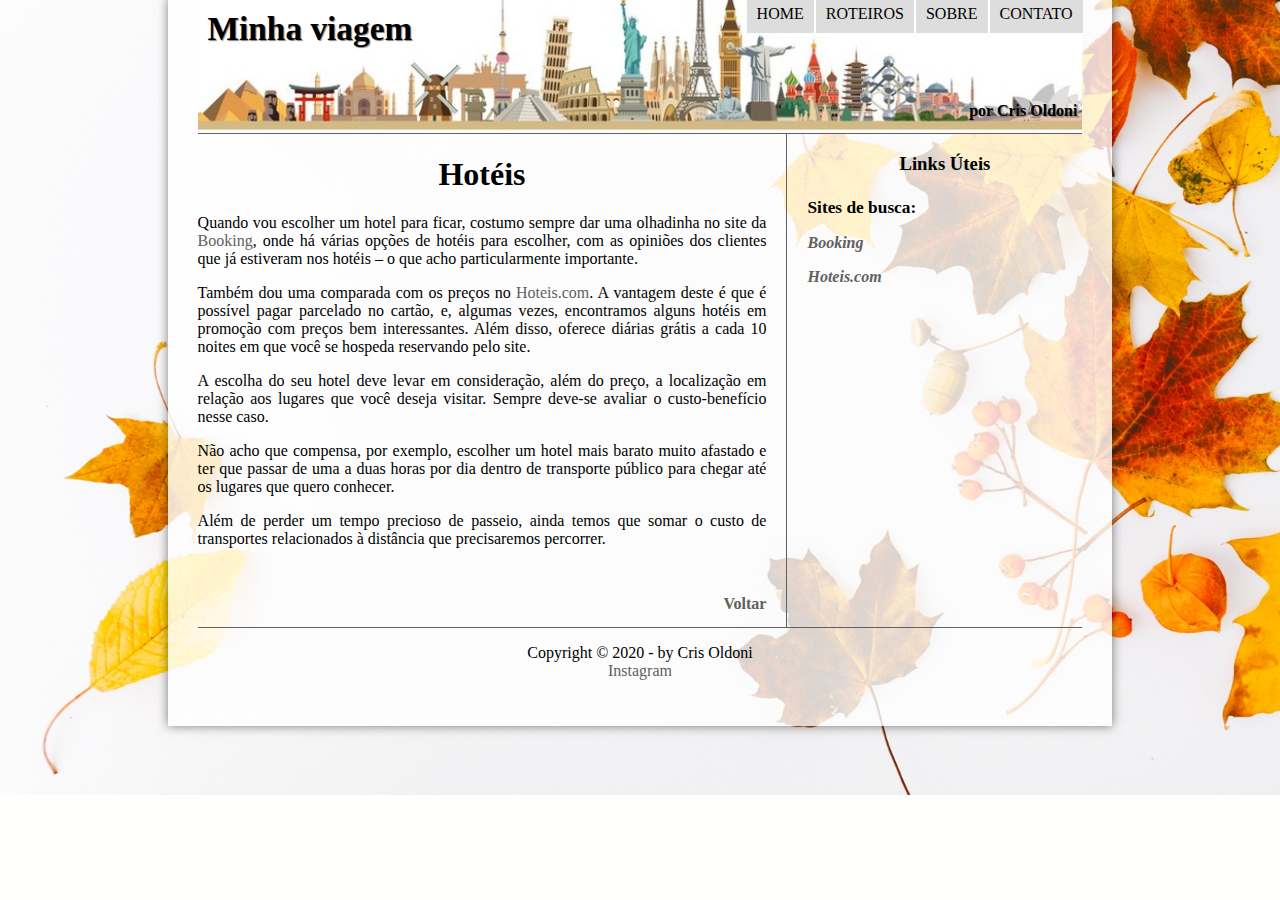
<file: html-dicas/hoteis.html>
<!DOCTYPE html>
<html lang="pt-br">

<head>
	<meta charset="UTF-8"/>
	<meta name="viewport" content="width=device-width, user-scalable=no, initial-scale=1, maximum-scale=1, minimum-scale=1"/>
	<meta name="keywords" content="viagem, dicas de viagem, hoteis, paris, amsterdam, bruxelas, roma, florença"/>
	<meta name="description" content="Dicas e roteiros de viagens, por Cris Oldoni."/>
	<link rel="shortcut icon" type="image/x-icon" href="../imagens/icone-viagem.png"/>
	<title>Hoteis</title>
	<link rel="stylesheet" type="text/css" href="../css/estilo.css"/>
	<link rel="stylesheet" type="text/css" href="../css/container.css"/>
</head>

<body>
<div id="container">
	<header id="cabecalho">
		<hgroup>
			<h1>Minha viagem</h1><br/>
			<h2>por Cris Oldoni</h2>
		</hgroup>
		<nav id="menu">
			<h1>Menu Principal</h1>
			<ul>
				<li><a href="../index.html" target="_self">Home</a></li>
				<li><a href="../roteiros.html" target="_self">Roteiros</a></li>
				<li><a href="../sobre.html" target="_self">Sobre</a></li>
				<li><a href="../contato.html" target="_self">Contato</a></li>
			</ul>
		</nav>
	</header>
	<section id="principal">
			<h1>Hotéis</h1>
			<p>Quando vou escolher um hotel para ficar, costumo sempre dar uma olhadinha no site da <a href="http://www.booking.com/" target="_blank">Booking</a>, onde há várias opções de hotéis para escolher, com as opiniões dos clientes que já estiveram nos hotéis – o que acho particularmente importante. 
			<p>Também dou uma comparada com os preços no <a href="http://www.hoteis.com/" target="_blank">Hoteis.com</a>. A vantagem deste é que é possível pagar parcelado no cartão, e, algumas vezes, encontramos alguns hotéis em promoção com preços bem interessantes. Além disso, oferece diárias grátis a cada 10 noites em que você se hospeda reservando pelo site.
			<p>A escolha do seu hotel deve levar em consideração, além do preço, a localização em relação aos lugares que você deseja visitar. Sempre deve-se avaliar o custo-benefício nesse caso. 
			<p>Não acho que compensa, por exemplo, escolher um hotel mais barato muito afastado e ter que passar de uma a duas horas por dia dentro de transporte público para chegar até os lugares que quero conhecer. 
			<p>Além de perder um tempo precioso de passeio, ainda temos que somar o custo de transportes relacionados à distância que precisaremos percorrer.
			</p>
			<br/>
			<a href="../index.html"><h2>Voltar</h2></a>
	</section>
	<aside id="lateral">
			<h3>Links Úteis</h3>
			<h4>Sites de busca:</h4>
			<p><b><em><a href="http://www.booking.com/" target="_blank">Booking</a></em></b><br/>
			<p><b><em><a href="http://www.hoteis.com/" target="_blank">Hoteis.com</a></em></b> 
			</p>
	</aside>
	<footer id="rodape">
		<p>Copyright &copy; 2020 - by Cris Oldoni<br/>
		<a href="http://instagram.com/viagemcomacris" target=_blank>Instagram</a></p>
	</footer>
</div>
</body>
</html>
</file>
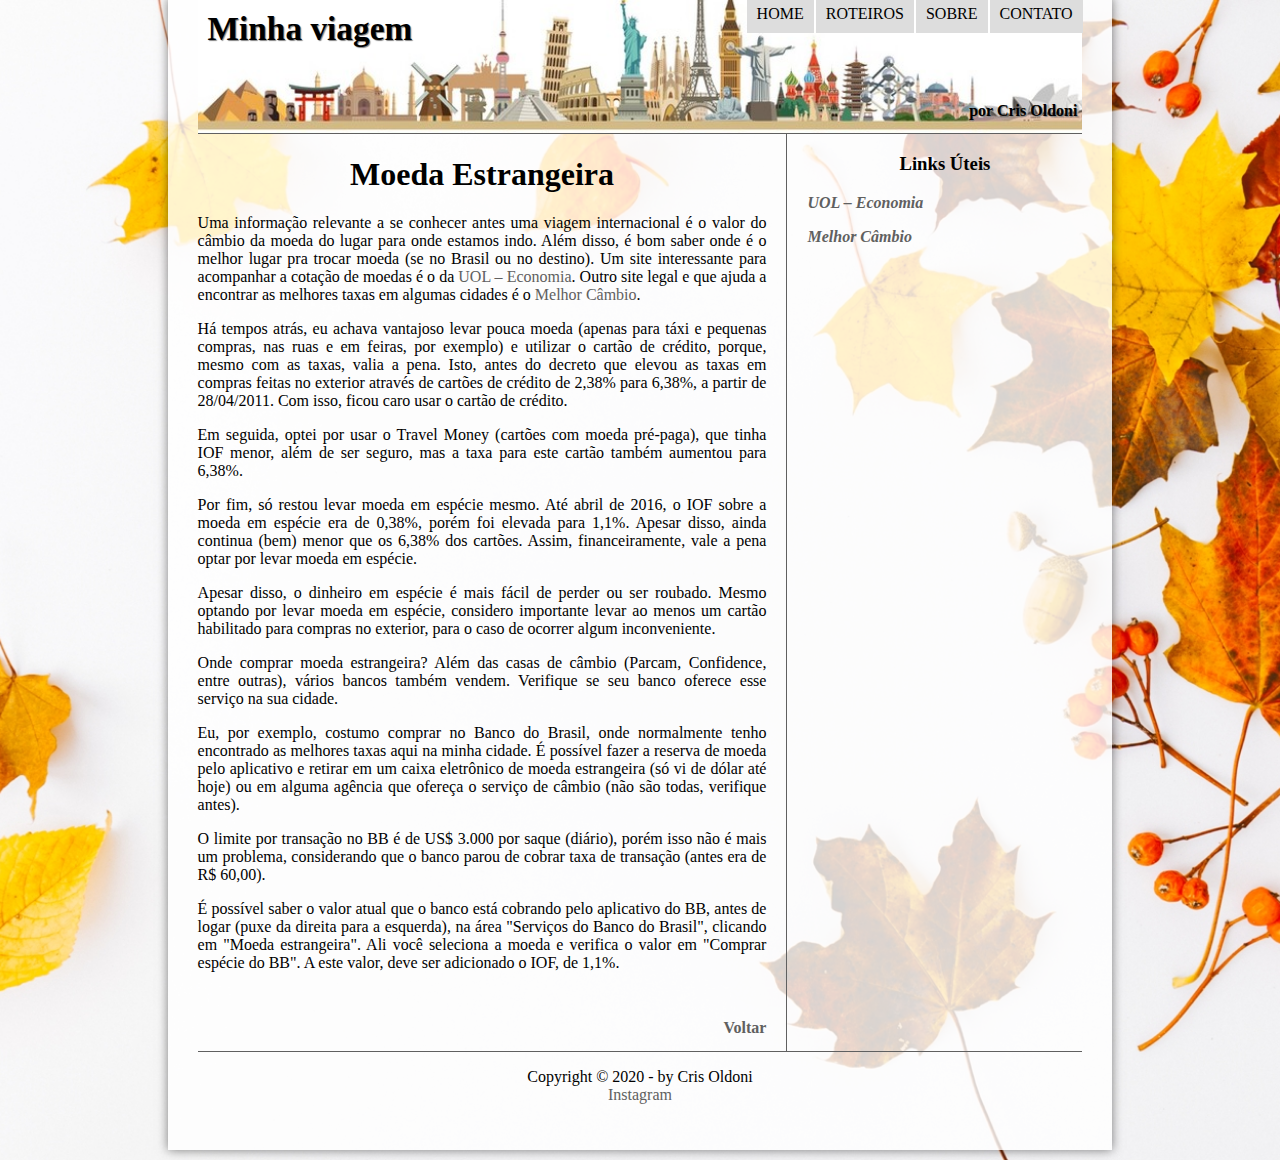
<file: html-dicas/moeda.html>
<!DOCTYPE html>
<html lang="pt-br">

<head>
	<meta charset="UTF-8"/>
	<meta name="viewport" content="width=device-width, user-scalable=no, initial-scale=1, maximum-scale=1, minimum-scale=1"/>
	<meta name="keywords" content="viagem, dicas de viagem, moeda estrangeira, paris, amsterdam, bruxelas, roma, florença"/>
	<meta name="description" content="Dicas e roteiros de viagens, por Cris Oldoni."/>
	<link rel="shortcut icon" type="image/x-icon" href="../imagens/icone-viagem.png"/>
	<title>Moeda Estrangeira</title>
	<link rel="stylesheet" type="text/css" href="../css/estilo.css"/>
	<link rel="stylesheet" type="text/css" href="../css/container.css"/>
</head>

<body>
<div id="container">
	<header id="cabecalho">
		<hgroup>
			<h1>Minha viagem</h1><br/>
			<h2>por Cris Oldoni</h2>
		</hgroup>
		<nav id="menu">
			<h1>Menu Principal</h1>
			<ul>
				<li><a href="../index.html" target="_self">Home</a></li>
				<li><a href="../roteiros.html" target="_self">Roteiros</a></li>
				<li><a href="../sobre.html" target="_self">Sobre</a></li>
				<li><a href="../contato.html" target="_self">Contato</a></li>
			</ul>
		</nav>
	</header>
	<section id="principal">
			<h1>Moeda Estrangeira</h1>
			<p>Uma informação relevante a se conhecer antes uma viagem internacional é o valor do câmbio da moeda do lugar para onde estamos indo. Além disso, é bom saber onde é o melhor lugar pra trocar moeda (se no Brasil ou no destino). Um site interessante para acompanhar a cotação de moedas é o da <a href="http://economia.uol.com.br/cotacoes/cambio" target="_blank">UOL – Economia</a>. Outro site legal e que ajuda a encontrar as melhores taxas em algumas cidades é o <a href="https://www.melhorcambio.com/" target="_blank">Melhor Câmbio</a>.
			<p>Há tempos atrás, eu achava vantajoso levar pouca moeda (apenas para táxi e pequenas compras, nas ruas e em feiras, por exemplo) e utilizar o cartão de crédito, porque, mesmo com as taxas, valia a pena. Isto, antes do decreto que elevou as taxas em compras feitas no exterior através de cartões de crédito de 2,38% para 6,38%, a partir de 28/04/2011. Com isso, ficou caro usar o cartão de crédito.
			<p>Em seguida, optei por usar o Travel Money (cartões com moeda pré-paga), que tinha IOF menor, além de ser seguro, mas a taxa para este cartão também aumentou para 6,38%.
			<p>Por fim, só restou levar moeda em espécie mesmo. Até abril de 2016, o IOF sobre a moeda em espécie era de 0,38%, porém foi elevada para 1,1%. Apesar disso, ainda continua (bem) menor que os 6,38% dos cartões. Assim, financeiramente, vale a pena optar por levar moeda em espécie.
			<p>Apesar disso, o dinheiro em espécie é mais fácil de perder ou ser roubado. Mesmo optando por levar moeda em espécie, considero importante levar ao menos um cartão habilitado para compras no exterior, para o caso de ocorrer algum inconveniente.
			<p>Onde comprar moeda estrangeira? Além das casas de câmbio (Parcam, Confidence, entre outras), vários bancos também vendem. Verifique se seu banco oferece esse serviço na sua cidade. 
			<p>Eu, por exemplo, costumo comprar no Banco do Brasil, onde normalmente tenho encontrado as melhores taxas aqui na minha cidade. É possível fazer a reserva de moeda pelo aplicativo e retirar em um caixa eletrônico de moeda estrangeira (só vi de dólar até hoje) ou em alguma agência que ofereça o serviço de câmbio (não são todas, verifique antes). 
			<p>O limite por transação no BB é de US$ 3.000 por saque (diário), porém isso não é mais um problema, considerando que o banco parou de cobrar taxa de transação (antes era de R$ 60,00).
			<p>É possível saber o valor atual que o banco está cobrando pelo aplicativo do BB, antes de logar (puxe da direita para a esquerda), na área "Serviços do Banco do Brasil", clicando em "Moeda estrangeira". Ali você seleciona a moeda e verifica o valor em "Comprar espécie do BB". A este valor, deve ser adicionado o IOF, de 1,1%.
			</p>
			<br/>
			<a href="../index.html"><h2>Voltar</h2></a>
	</section>
	<aside id="lateral">
			<h3>Links Úteis</h3>
			<p><b><em><a href="http://economia.uol.com.br/cotacoes/cambio" target="_blank">UOL – Economia</a></em></b><br/>
			<p><b><em><a href="https://www.melhorcambio.com/" target="_blank">Melhor Câmbio</a></em></b> 
			</p>
	</aside>
	<footer id="rodape">
		<p>Copyright &copy; 2020 - by Cris Oldoni<br/>
		<a href="http://instagram.com/viagemcomacris" target=_blank>Instagram</a></p>
	</footer>
</div>
</body>
</html>
</file>
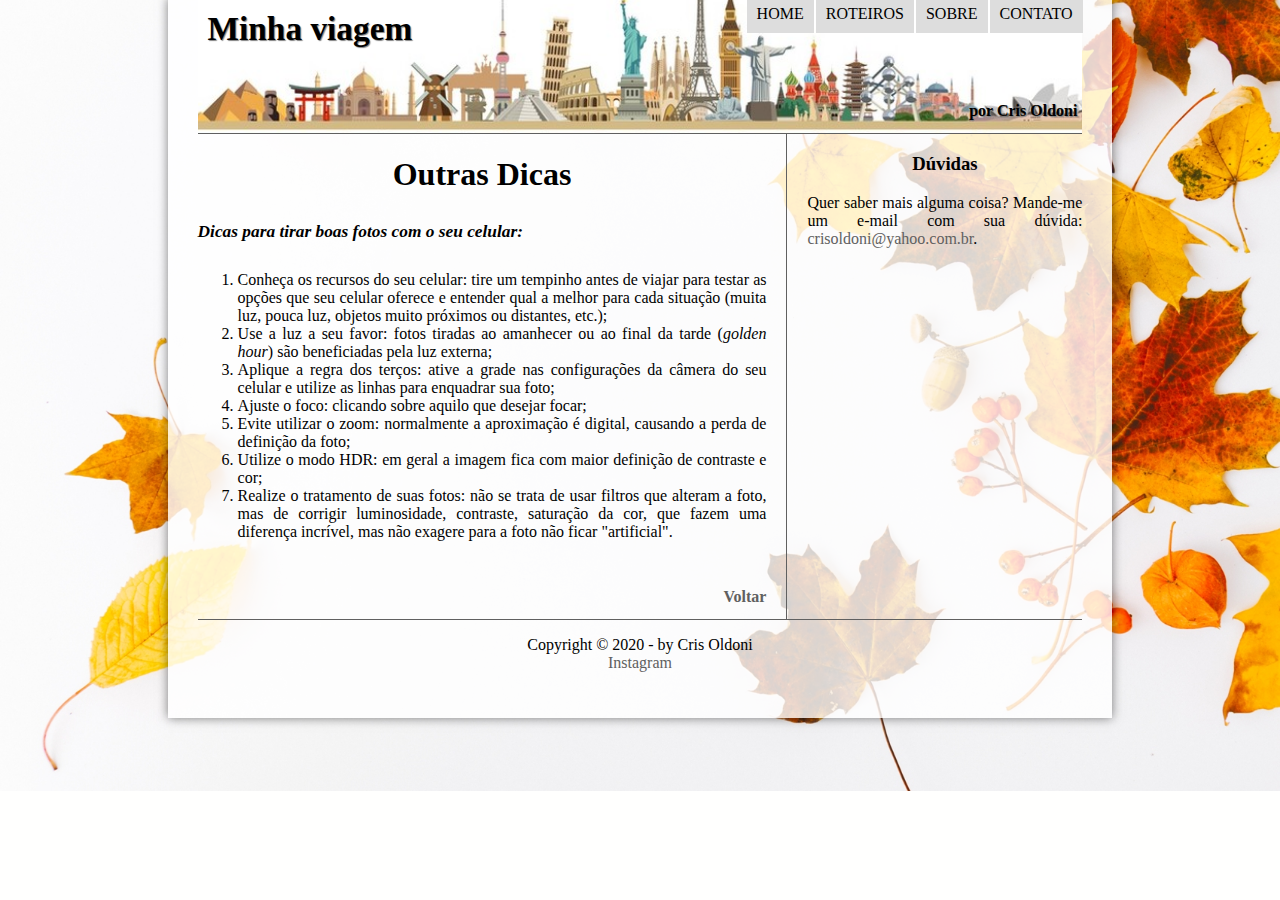
<file: html-dicas/outras.html>
<!DOCTYPE html>
<html lang="pt-br">

<head>
	<meta charset="UTF-8"/>
	<meta name="viewport" content="width=device-width, user-scalable=no, initial-scale=1, maximum-scale=1, minimum-scale=1"/>
	<meta name="keywords" content="viagem, dicas de viagem, roteiro, paris, amsterdam, bruxelas, roma, florença"/>
	<meta name="description" content="Dicas e roteiros ../de viagens, por Cris Oldoni."/>
	<link rel="shortcut icon" type="image/x-icon" href="imagens/icone-viagem.png"/>
	<title>Outras Dicas</title>
	<link rel="stylesheet" type="text/css" href="../css/estilo.css"/>
	<link rel="stylesheet" type="text/css" href="../css/container.css"/>
</head>

<body>
<div id="container">
	<header id="cabecalho">
		<hgroup>
			<h1>Minha viagem</h1><br/>
			<h2>por Cris Oldoni</h2>
		</hgroup>
		<nav id="menu">
			<h1>Menu Principal</h1>
			<ul>
				<li><a href="../index.html" target="_self">Home</a></li>
				<li><a href="../roteiros.html" target="_self">Roteiros</a></li>
				<li><a href="../sobre.html" target="_self">Sobre</a></li>
				<li><a href="../contato.html" target="_self">Contato</a></li>
			</ul>
		</nav>
	</header>
	<section id="principal">
			<h1>Outras Dicas</h1>
			<h5><em>Dicas para tirar boas fotos com o seu celular:</em></h5>
			<ol type="1">
				<li>Conheça os recursos do seu celular: tire um tempinho antes de viajar para testar as opções que seu celular oferece e entender qual a melhor para cada situação (muita luz, pouca luz, objetos muito próximos ou distantes, etc.);</li>
				<li>Use a luz a seu favor: fotos tiradas ao amanhecer ou ao final da tarde (<em>golden hour</em>) são beneficiadas pela luz externa;</li>
				<li>Aplique a regra dos terços: ative a grade nas configurações da câmera do seu celular e utilize as linhas para enquadrar sua foto;</li>
				<li>Ajuste o foco: clicando sobre aquilo que desejar focar;</li>
				<li>Evite utilizar o zoom: normalmente a aproximação é digital, causando a perda de definição da foto;</li>
				<li>Utilize o modo HDR: em geral a imagem fica com maior definição de contraste e cor;</li>
				<li>Realize o tratamento de suas fotos: não se trata de usar filtros que alteram a foto, mas de corrigir luminosidade, contraste, saturação da cor, que fazem uma diferença incrível, mas não exagere para a foto não ficar "artificial".</li>
			</ol>
			<br/>
			<a href="../index.html"><h2>Voltar</h2></a>
	</section>
	<aside id="lateral">
			<h3>Dúvidas</h3>
			<p>Quer saber mais alguma coisa? Mande-me um e-mail com sua dúvida: <a href="mailto:crisoldoni@yahoo.com.br" target=_blank>crisoldoni@yahoo.com.br</a>.
			</p>
	</aside>
	<footer id="rodape">
		<p>Copyright &copy; 2020 - by Cris Oldoni<br/>
		<a href="http://instagram.com/viagemcomacris" target=_blank>Instagram</a></p>
	</footer>
</div>
</body>
</html>
</file>
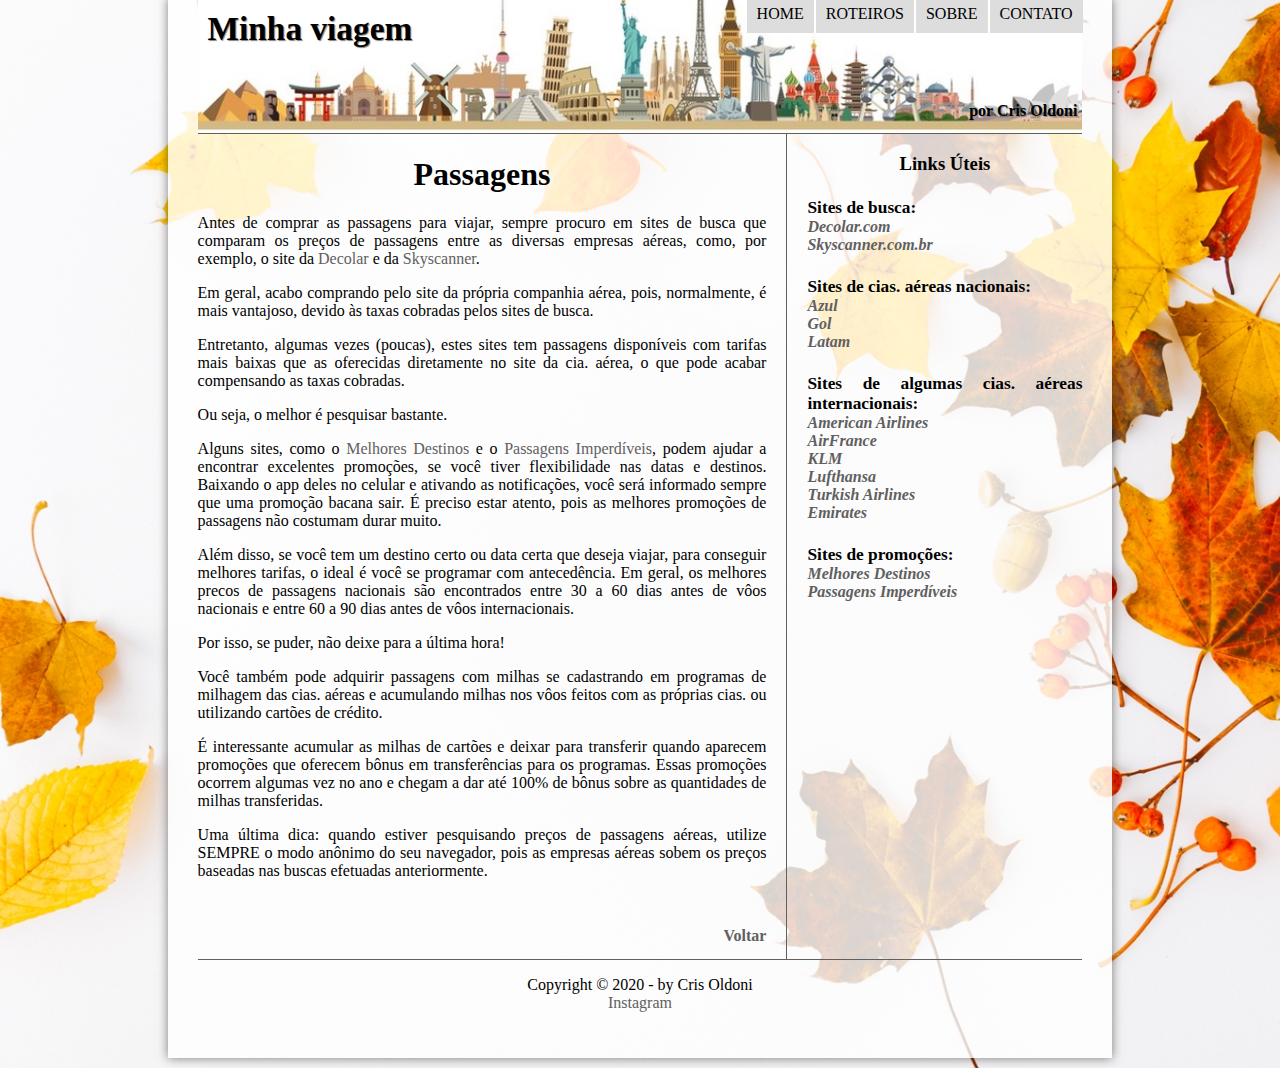
<file: html-dicas/passagens.html>
<!DOCTYPE html>
<html lang="pt-br">

<head>
	<meta charset="UTF-8"/>
	<meta name="viewport" content="width=device-width, user-scalable=no, initial-scale=1, maximum-scale=1, minimum-scale=1"/>
	<meta name="keywords" content="viagem, passagens, dicas de viagem, roteiro, paris, amsterdam, bruxelas, roma, florença"/>
	<meta name="description" content="Dicas e roteiros de viagens, por Cris Oldoni."/>
	<link rel="shortcut icon" type="image/x-icon" href="../imagens/icone-viagem.png"/>
	<title>Passagens</title>
	<link rel="stylesheet" type="text/css" href="../css/estilo.css"/>
	<link rel="stylesheet" type="text/css" href="../css/container.css"/>
</head>

<body>
<div id="container">
	<header id="cabecalho">
		<hgroup>
			<h1>Minha viagem</h1><br/>
			<h2>por Cris Oldoni</h2>
		</hgroup>
		<nav id="menu">
			<h1>Menu Principal</h1>
			<ul>
				<li><a href="../index.html" target="_self">Home</a></li>
				<li><a href="../roteiros.html" target="_self">Roteiros</a></li>
				<li><a href="../sobre.html" target="_self">Sobre</a></li>
				<li><a href="../contato.html" target="_self">Contato</a></li>
			</ul>
		</nav>
	</header>
	<section id="principal">
			<h1>Passagens</h1>
			<p>Antes de comprar as passagens para viajar, sempre procuro em sites de busca que comparam os preços de passagens entre as diversas empresas aéreas, como, por exemplo, o site da <a href="http://www.decolar.com" target="_blank">Decolar</a> e da <a href="http://www.skyscanner.com.br" target="_blank">Skyscanner</a>. 
			<p>Em geral, acabo comprando pelo site da própria companhia aérea, pois, normalmente, é mais vantajoso, devido às taxas cobradas pelos sites de busca. 
			<p>Entretanto, algumas vezes (poucas), estes sites tem passagens disponíveis com tarifas mais baixas que as oferecidas diretamente no site da cia. aérea, o que pode acabar compensando as taxas cobradas. 
			<p>Ou seja, o melhor é pesquisar bastante.
			<p>Alguns sites, como o <a href="https://www.melhoresdestinos.com.br/" target="_blank">Melhores Destinos</a> e o <a href="https://www.passagensimperdiveis.com.br/" target="_blank">Passagens Imperdíveis</a>, podem ajudar a encontrar excelentes promoções, se você tiver flexibilidade nas datas e destinos. Baixando o app deles no celular e ativando as notificações, você será informado sempre que uma promoção bacana sair. É preciso estar atento, pois as melhores promoções de passagens não costumam durar muito.
			<p>Além disso, se você tem um destino certo ou data certa que deseja viajar, para conseguir melhores tarifas, o ideal é você se programar com antecedência. Em geral, os melhores precos de passagens nacionais são encontrados entre 30 a 60 dias antes de vôos nacionais e entre 60 a 90 dias antes de vôos internacionais. 
			<p>Por isso, se puder, não deixe para a última hora!  
			<p>Você também pode adquirir passagens com milhas se cadastrando em programas de milhagem das cias. aéreas e acumulando milhas nos vôos feitos com as próprias cias. ou utilizando cartões de crédito. 
			<p>É interessante acumular as milhas de cartões e deixar para transferir quando aparecem promoções que oferecem bônus em transferências para os programas. Essas promoções ocorrem algumas vez no ano e chegam a dar até 100% de bônus sobre as quantidades de milhas transferidas.
			<p>Uma última dica: quando estiver pesquisando preços de passagens aéreas, utilize SEMPRE o modo anônimo do seu navegador, pois as empresas aéreas sobem os preços baseadas nas buscas efetuadas anteriormente.
			</p>
			<br/>
			<a href="../index.html"><h2>Voltar</h2></a>
	</section>
	<aside id="lateral">
			<h3>Links Úteis</h3>
			<h4>Sites de busca:</h4>
			<b><em><a href="http://www.decolar.com" target=_blank>Decolar.com</a></em></b><br/>
			<b><em><a href="http://www.skyscanner.com.br" target=_blank>Skyscanner.com.br</a></em></b> 
			<h4>Sites de cias. aéreas nacionais:</h4>
			<b><em><a href="https://www.voeazul.com.br/" target=_blank>Azul</a></em></b><br/>
			<b><em><a href="https://www.voegol.com.br/" target=_blank>Gol</a></em></b><br/>
			<b><em><a href="https://www.latam.com/pt_br/" target=_blank>Latam</a></em></b><br/>
			<h4>Sites de algumas cias. aéreas internacionais:</h4>
			<b><em><a href="https://www.aa.com.br/" target=_blank>American Airlines</a></em></b><br/>
			<b><em><a href="https://wwws.airfrance.com.br/" target=_blank>AirFrance</a></em></b><br/>
			<b><em><a href="https://wwws.klm.com.br/" target=_blank>KLM</a></em></b><br/>
			<b><em><a href="https://www.lufthansa.com/" target=_blank>Lufthansa</a></em></b><br/>
			<b><em><a href="https://www.turkishairlines.com/" target=_blank>Turkish Airlines</a></em></b><br/>
			<b><em><a href="https://www.emirates.com/" target=_blank>Emirates</a></em></b><br/>
			<h4>Sites de promoções:</h4>
			<b><em><a href="https://www.melhoresdestinos.com.br/" target="_blank">Melhores Destinos</a></em></b><br/>
			<b><em><a href="https://www.passagensimperdiveis.com.br/" target="_blank">Passagens Imperdíveis</a></em></b><br/>
			</p>
	</aside>
	<footer id="rodape">
		<p>Copyright &copy; 2020 - by Cris Oldoni<br/>
		<a href="http://instagram.com/viagemcomacris" target=_blank>Instagram</a></p>
	</footer>
</div>
</body>
</html>
</file>
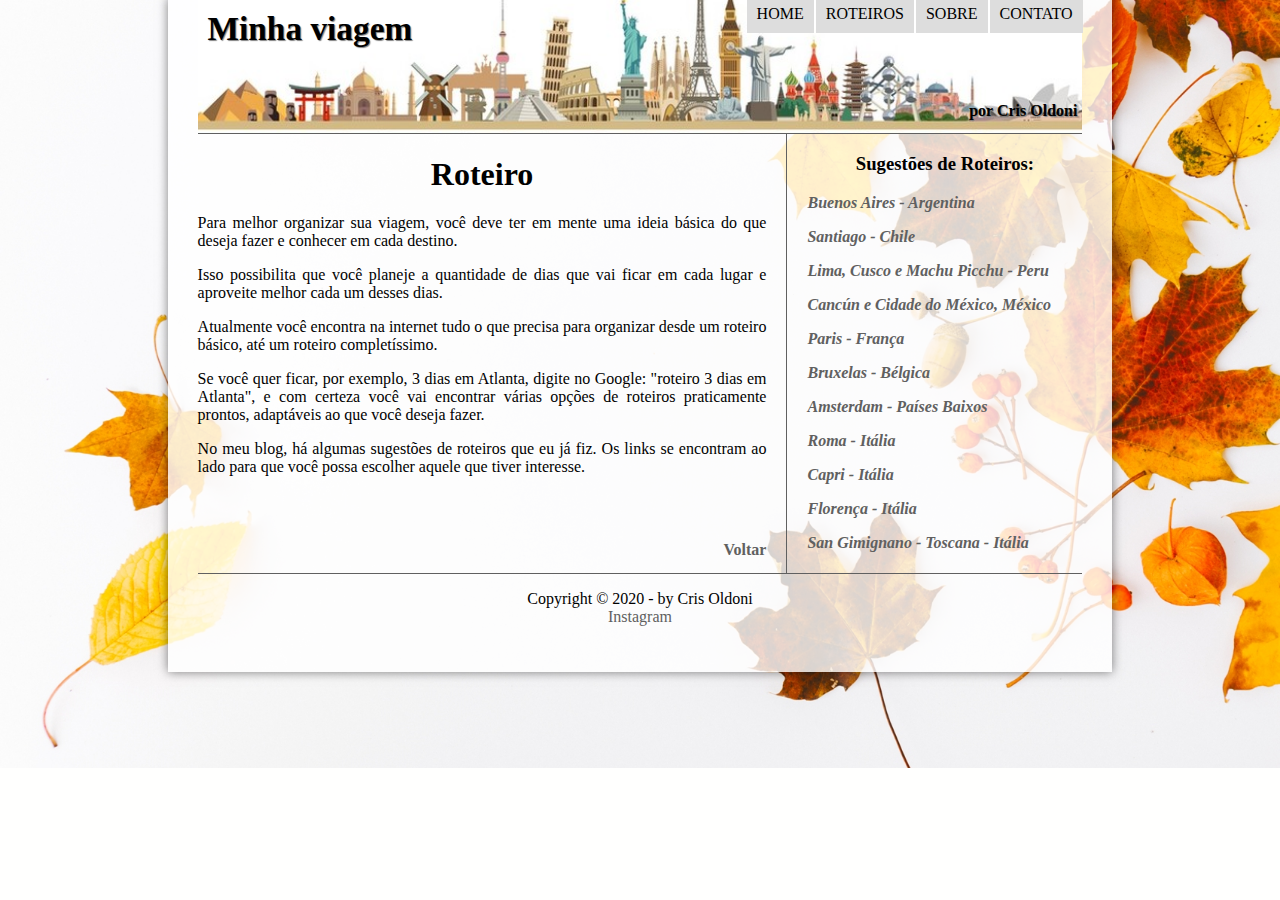
<file: html-dicas/roteiro.html>
<!DOCTYPE html>
<html lang="pt-br">

<head>
	<meta charset="UTF-8"/>
	<meta name="viewport" content="width=device-width, user-scalable=no, initial-scale=1, maximum-scale=1, minimum-scale=1"/>
	<meta name="keywords" content="viagem, dicas de viagem, passagens, roteiro, paris, amsterdam, bruxelas, roma, florença"/>
	<meta name="description" content="Dicas e roteiros de viagens, por Cris Oldoni."/>
	<link rel="shortcut icon" type="image/x-icon" href="../imagens/icone-viagem.png"/>
	<title>Roteiro</title>
	<link rel="stylesheet" type="text/css" href="../css/estilo.css"/>
	<link rel="stylesheet" type="text/css" href="../css/container.css"/>
</head>

<body>
<div id="container">
	<header id="cabecalho">
		<hgroup>
			<h1>Minha viagem</h1><br/>
			<h2>por Cris Oldoni</h2>
		</hgroup>
		<nav id="menu">
			<h1>Menu Principal</h1>
			<ul>
				<li><a href="../index.html" target="_self">Home</a></li>
				<li><a href="../roteiros.html" target="_self">Roteiros</a></li>
				<li><a href="../sobre.html" target="_self">Sobre</a></li>
				<li><a href="../contato.html" target="_self">Contato</a></li>
			</ul>
		</nav>
	</header>
	<section id="principal">
			<h1>Roteiro</h1>
			<p>Para melhor organizar sua viagem, você deve ter em mente uma ideia básica do que deseja fazer e conhecer em cada destino. 
			<p>Isso possibilita que você planeje a quantidade de dias que vai ficar em cada lugar e aproveite melhor cada um desses dias. 
			<p>Atualmente você encontra na internet tudo o que precisa para organizar desde um roteiro básico, até um roteiro completíssimo. 
			<p>Se você quer ficar, por exemplo, 3 dias em Atlanta, digite no Google: "roteiro 3 dias em Atlanta", e com certeza você vai encontrar várias opções de roteiros praticamente prontos, adaptáveis ao que você deseja fazer.
			<p>No meu blog, há algumas sugestões de roteiros que eu já fiz. Os links se encontram ao lado para que você possa escolher aquele que tiver interesse. 
			</p>
			<br/></br>
			<a href="../index.html"><h2>Voltar</h2></a>
	</section>
	<aside id="lateral">
			<h3>Sugestões de Roteiros:</h3>
			<p><b><em><a href="http://crisoldoni.blogspot.com/2011/04/viagem-buenos-aires-argentina.html" target="_blank">Buenos Aires - Argentina</a></em></b>
			<p><b><em><a href="http://crisoldoni.blogspot.com/2011/05/viagem-santiago-chile.html" target="_blank">Santiago - Chile</a></em></b>
			<p><b><em><a href="http://crisoldoni.blogspot.com/2012/09/viagem-lima-cusco-vale-sagrado-e-machu.html" target="_blank">Lima, Cusco e Machu Picchu - Peru</a></em></b>
			<p><b><em><a href="http://crisoldoni.blogspot.com/2013/01/viagem-cancun-e-cidade-do-mexico-mexico.html" target="_blank">Cancún e Cidade do México, México</a></em></b>
			<p><b><em><a href="http://crisoldoni.blogspot.com/2017/11/viagem-paris-e-versalhes-franca-em.html" target="_blank">Paris - França</a></em></b>
			<p><b><em><a href="http://crisoldoni.blogspot.com/2017/11/viagem-bruxelas-belgica-em-construcao.html" target="_blank">Bruxelas - Bélgica</a></em></b>
			<p><b><em><a href="http://crisoldoni.blogspot.com/2017/12/viagem-amsterdam-paises-baixos-em.html" target="_blank">Amsterdam - Países Baixos</a></em></b>
			<p><b><em><a href="http://crisoldoni.blogspot.com/2018/02/roma-italia-em-construcao.html" target="_blank">Roma - Itália</a></em></b>
			<p><b><em><a href="http://crisoldoni.blogspot.com/2018/02/capri-italia.html" target="_blank">Capri - Itália</a></em></b>
			<p><b><em><a href="http://crisoldoni.blogspot.com/2018/03/florenca-italia.html" target="_blank">Florença - Itália</a></em></b>
			<p><b><em><a href="http://crisoldoni.blogspot.com/2019/06/san-gimignano-toscana-italia.html" target="_blank">San Gimignano - Toscana - Itália</a></em></b>
			</p>
	</aside>
	<footer id="rodape">
		<p>Copyright &copy; 2020 - by Cris Oldoni<br/>
		<a href="http://instagram.com/viagemcomacris" target=_blank>Instagram</a></p>
	</footer>
</div>
</body>
</html>
</file>
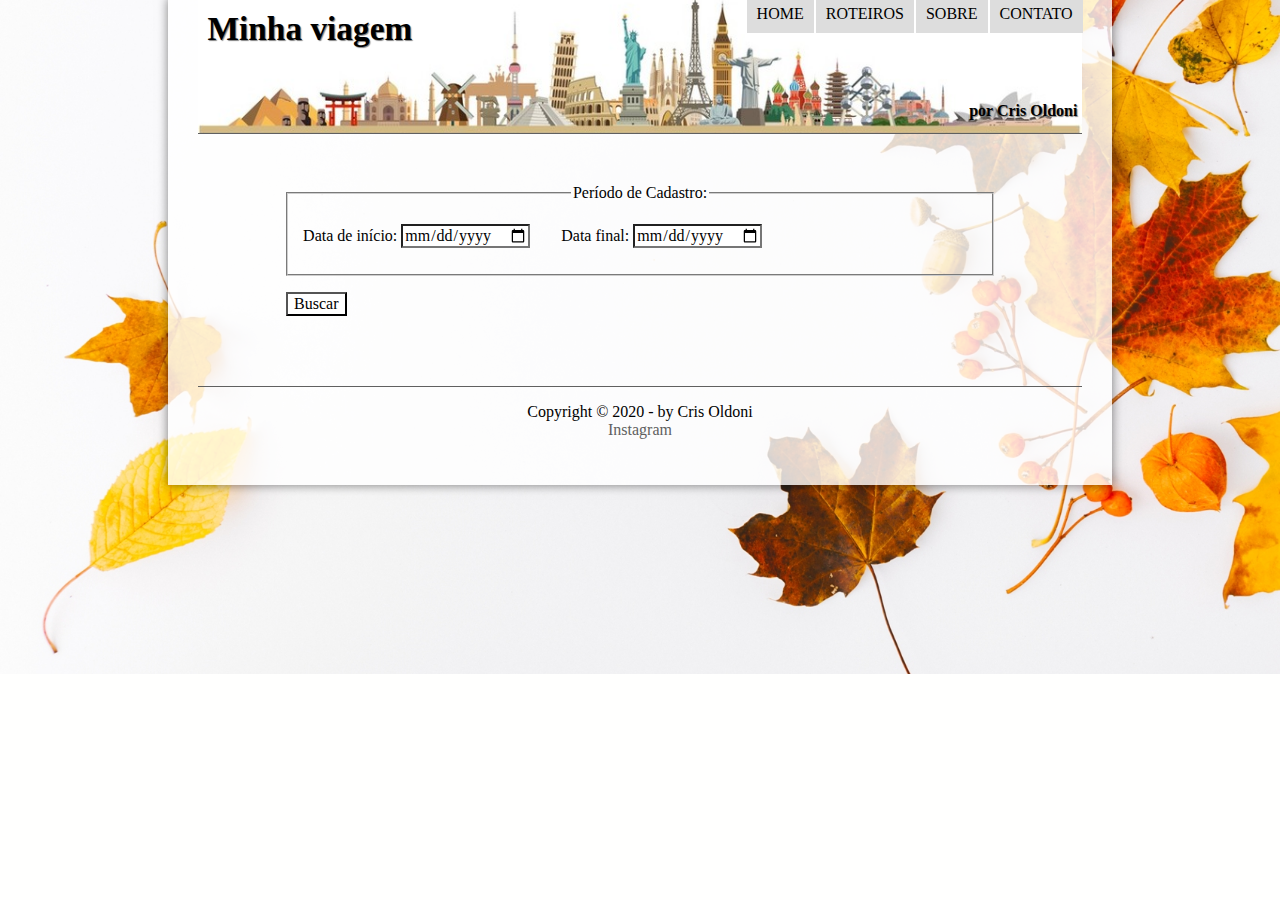
<file: html-forms/consulta.html>
<!-- Tela de consulta do proprietário do site -->
<!DOCTYPE html>
<html lang="pt-br">

<head>
	<meta charset="UTF-8"/>
	<meta name="viewport" content="width=device-width, user-scalable=no, initial-scale=1, maximum-scale=1, minimum-scale=1"/>
	<meta name="keywords" content="viagem, dicas de viagem, roteiro, paris, amsterdam, bruxelas, roma, florença"/>
	<meta name="description" content="Dicas e roteiros de viagens, por Cris Oldoni."/>
	<link rel="shortcut icon" type="image/x-icon" href="../imagens/icone-viagem.png"/>
	<title>Consulta</title>
	<link rel="stylesheet" type="text/css" href="../css/estilo.css"/>
	<link rel="stylesheet" type="text/css" href="../css/login.css"/>	
</head>

<body>
<div id="interface">
	<header id="cabecalho">
		<hgroup>
			<h1>Minha viagem</h1><br/>
			<h2>por Cris Oldoni</h2>
		</hgroup>
		<nav id="menu">
			<h1>Menu Principal</h1>
			<ul>
				<li><a href="../index.html" target="_self">Home</a></li>
				<li><a href="../roteiros.html" target="_self">Roteiros</a></li>
				<li><a href="../sobre.html" target="_self">Sobre</a></li>
				<li><a href="../contato.html" target="_self">Contato</a></li>
			</ul>
		</nav>
	</header>
	<p><br/>
	<!-- Envio de datas inicial e final da conulta -->
	<form method="post" id="periodo" action="../php/consulta.php">
		<fieldset id="datas"><legend>Período de Cadastro:</legend>
			<p><label for="dInicio">Data de início: </label><input type="date" name="inicio" id="dInicio" required /> &nbsp &nbsp &nbsp
			<label for="dFinal">Data final: </label><input type="date" name="final" id="dFinal" required />
		</fieldset>
		<p><input type="submit" value="Buscar"/></p>
	</p>
	<br/><br/><br/>
	</form>
	<footer id="rodape">
		<p>Copyright &copy; 2020 - by Cris Oldoni<br/>
		<a href="http://instagram.com/viagemcomacris" target=_blank>Instagram</a></p>
	</footer>
</div>
</body>
</html>
</file>
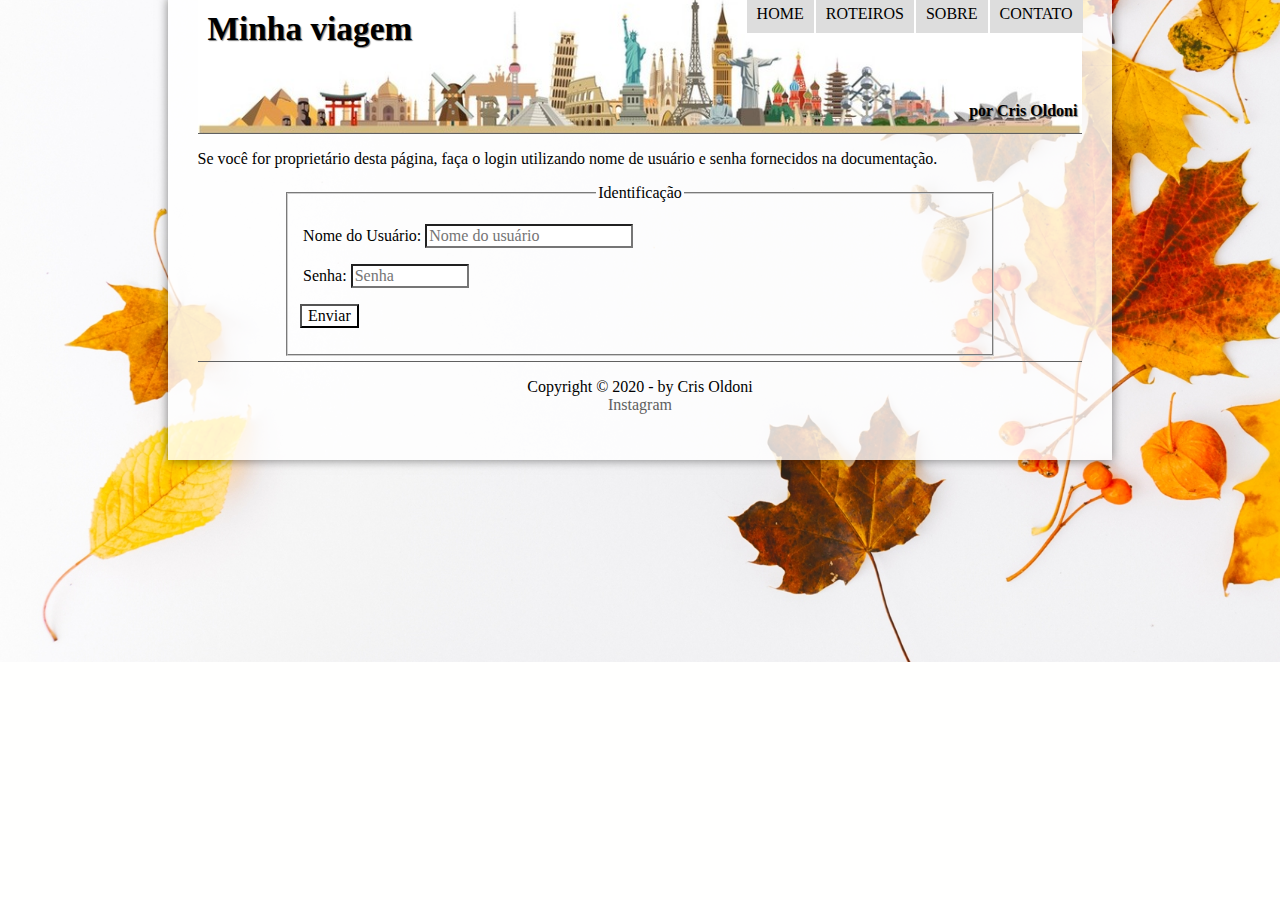
<file: html-forms/login.html>
<!DOCTYPE html>
<html lang="pt-br">

<head>
	<meta charset="UTF-8"/>
	<meta name="viewport" content="width=device-width, user-scalable=no, initial-scale=1, maximum-scale=1, minimum-scale=1"/>
	<meta name="keywords" content="viagem, dicas de viagem, roteiro, paris, amsterdam, bruxelas, roma, florença"/>
	<meta name="description" content="Dicas e roteiros de viagens, por Cris Oldoni."/>
	<link rel="shortcut icon" type="image/x-icon" href="../imagens/icone-viagem.png"/>
	<title>Login</title>
	<link rel="stylesheet" type="text/css" href="../css/estilo.css"/>
	<link rel="stylesheet" type="text/css" href="../css/login.css"/>
</head>

<body>
<div id="interface">
	<header id="cabecalho">
		<hgroup>
			<h1>Minha viagem</h1><br/>
			<h2>por Cris Oldoni</h2>
		</hgroup>
		<nav id="menu">
			<h1>Menu Principal</h1>
			<ul>
				<li><a href="../index.html" target="_self">Home</a></li>
				<li><a href="../roteiros.html" target="_self">Roteiros</a></li>
				<li><a href="../sobre.html" target="_self">Sobre</a></li>
				<li><a href="../contato.html" target="_self">Contato</a></li>
			</ul>
		</nav>
	</header>
	<p>Se você for proprietário desta página, faça o login utilizando nome de usuário e senha fornecidos na documentação.</p>
	<form method="post" id="flogin" action="../php/login.php">
		<fieldset id="proprietario"><legend>Identificação</legend>
			<p><label for="cProp">Nome do Usuário: </label><input type="text" name="unome" id="cProp" size="20%" maxlength="20" placeholder="Nome do usuário"/>
			<p><label for="cEmail">Senha: </label><input type="password" name="senha" id="cSenha" size="10%" maxlength="6" placeholder="Senha"/>
			<p><input type="submit" value="Enviar"/></p>
		</fieldset>
	</form>
	<footer id="rodape">
		<p>Copyright &copy; 2020 - by Cris Oldoni<br/>
		<a href="http://instagram.com/viagemcomacris" target=_blank>Instagram</a></p>
	</footer>
</div>
</body>
</html>
</file>
<file: css/estilo.css>
/* Folha de Estilo */

@charset "UTF-8";

/* Formatação Geral da Interface */
body {
	background: url("../imagens/outono.jpg") 50% center no-repeat;
	background-size: cover;
}

div#interface {
	width: 70%;
	margin: -10px auto 10px auto;
	padding: 10px 30px 30px 30px;
	box-shadow: 0px 0px 10px rgba(0,0,0,.5);
	background-color: rgba(255,255,255,0.8);
}

body {
	background-color: #fffffe;
	font-family: Book Antiqua;
}

p {
	text-align: justify;
	text-indent: 0px;
}

a {
	color: #606060;
	text-decoration: none;
}

a:hover {
	text-decoration: underline;
}

article h1 {
	text-align: center;
	font-size: 15pt;
}

h4 {
	font-size: 13pt;
	margin-bottom: 0px;
}

/* Formatação do Cabeçalho */
header#cabecalho {
	background: url("../imagens/monumentos.png") no-repeat 0px 20px;
	background-size: cover;
	background-position: center;
	border-bottom: 1px #606060 solid;
	width: 100%;
	margin-top: -40px;
}

header#cabecalho h1 {
	font-family: Book Antiqua;
	font-size: 25pt;
	color: black;
	text-shadow: 1px 1px 1px grey;
	padding-top: 20px;
	padding-left: 10px;
}

header#cabecalho h2 {
	text-align: right;
	font-family: Book Antiqua;
	font-size: 12pt;
	color: black;
	text-shadow: 1px 1px 1px grey;
	padding-right: 5px;
}

/* Formatação do Menu de Navegação*/
nav#menu {
	display: block;
}

nav#menu h1 {
	display: none;
}

nav#menu ul {
	list-style: none;
	text-transform: uppercase;
	position: absolute;
	top: -20px;
	right: 15.5%;
}

nav#menu li {
	display: inline-block;
	background-color: #dddddd;
	padding: 10px;
	margin: -1px;
	transition: background-color 1s;
}

nav#menu li:hover {
	background-color: #606060;
}	

nav#menu a {
	color: #000000;
	text-decoration: none;
}	

nav#menu a:hover {
	color: #ffffff;
	text-decoration: underline;
}

/* Formatação da Seção Principal */
section#principal {
	display: block;
	float: left;
	border-right: 1px solid #606060;
	padding-right: 20px;
}

section h1 {
	text-align: center;
}

section h2 {
	text-align: right;
	font-size: 12pt;
}

section h3 {
	text-align: center;
}

section h5 {
	font-size: 13pt;
}

section li {
	text-align: justify;
}

/* Formatação da Barra Lateral */
aside#lateral {
	display: block;
	float: right;
	padding-left: 20px;
	text-align: justify;
	text-indent: 0px;
}

aside h3 {
	text-align: center;
}

aside img {
	display: block;
	position: relative;
	float: right;
	margin: 5px 0px 0px 10px;;
	width: 50%;
}

aside li.inferior {
	font-size: 11pt;
}

/* Formatação do Rodapé */
footer#rodape {
	clear: both;
	border-top: 1px #606060 solid;
}

footer#rodape p {
	text-align: center;
}

footer img#icone {
	position: absolute;
	bottom: 0%;
	right: 18%;
	width: 4%;
}
</file>
<file: css/dicas.css>
/* Folha de Estilo da Seção Dicas*/

@charset "UTF-8";

ul#lista-dicas {
	width: 98%;
	margin: 0px auto;
	padding: 0px 20px 20px 20px;
	overflow: hidden;
	list-style: none;
}

ul#lista-dicas li {
	float: left;
	width: 21.5%;
	height: 150px;
	margin: 10px;
	border: 2px solid white;
	background-color: #ffffff;
	box-shadow: 1px 1px 3px rgba(0,0,0,.4);
	-webkit-transition: all .2s ease-in;
}

ul#lista-dicas li span {
	opacity: 1;
	color: #ffffff;
	text-shadow: 1px 1px 1px #000000;
	background-color: rgba(0,0,0,.3);
	font-size: 10pt;
	line-height: 272px;
	text-align: center;
	padding: 5px;
}

ul#lista-dicas li:hover {
	-webkit-transform: scale(1.15);
}

ul#lista-dicas li:hover span {
	opacity: 1;
}

ul#lista-dicas li#dica01 {
	background: url("../imagens/passagem.jpg") no-repeat;
	background-position: 50% 50%;
	background-size: 300px;
	background-color: #ffffff;
}

ul#lista-dicas li#dica02 {
	background: url("../imagens/hoteis.jpg") no-repeat;
	background-position: 50% 50%;
	background-size: 300px;
	background-color: #ffffff;
}

ul#lista-dicas li#dica03 {
	background: url("../imagens/roteiro.jpg") no-repeat;
	background-position: 50% 50%;
	background-size: 300px;
	background-color: #ffffff;
}

ul#lista-dicas li#dica04 {
	background: url("../imagens/custos.jpg") no-repeat;
	background-position: 50% 50%;
	background-size: 300px;
	background-color: #ffffff;
}

ul#lista-dicas li#dica05 {
	background: url("../imagens/moeda.jpg") no-repeat;
	background-position: 50% 50%;
	background-size: 300px;
	background-color: #ffffff;
}

ul#lista-dicas li#dica06 {
	background: url("../imagens/bagagem.jpg") no-repeat;
	background-position: 50% 50%;
	background-size: 300px;
	background-color: #ffffff;
}

ul#lista-dicas li#dica07 {
	background: url("../imagens/documentos.jpg") no-repeat;
	background-position: 50% 50%;
	background-size: 300px;
	background-color: #ffffff;
}

ul#lista-dicas li#dica08 {
	background: url("../imagens/fotosviagem.jpg") no-repeat;
	background-position: 50% 50%;
	background-size: 300px;
	background-color: #ffffff;
}
</file>
<file: css/formulario.css>
/* Folha de Estilo da Página Contato */

@charset "UTF-8";

/* Formatação da Tabela */

table#tabelapacotes {
	width: 75%;
	border: 1px solid #606060;
	border-spacing: 0px;
	margin: auto;
}

table#tabelapacotes caption {
	color: #404040;
	font-size: 13pt;
	font-weight: bold;
}

table#tabelapacotes caption span {
	display: block;
	float: right;
	color: #000000;
	font-size: 8pt;
	margin-top: 10px;
}

table#tabelapacotes td {
	border: 1px solid #606060;
	padding: 10px;
	text-align: justify;
	vertical-align: middle;
	background-color: rgba(255,222,173,.5);
}

table#tabelapacotes td.pacote {
	text-align: center;
	font-weight: bolder;
	background-color: #f4a460;
}

/* Formatação do Formulário */

form {
	width: 76%;
	margin: auto;
}

input, textarea {
	font-family: Book Antiqua;
	font-weight: normal;
	font-size: 12pt;
	background-color: rgba(255,255,255,.8);
}

input:hover, textarea:hover {
	background-color: #dddddd;
}

textarea {
	width: 99%;
}

legend {
	text-align: center;
}

fieldset {
	border-color: #cecece;
	margin: 5px 0px 5px 0px;
	width: 100%;
}

INPUT#enviar {
	margin: 10px auto 10px auto;
	width: 15%;
	display: block;
	position: relative;
	float: center;
	
}

option, optgroup, select {
	font-family: Book Antiqua;
	font-size: 12pt;
}

label {
	padding-left: 3px;
}
</file>
<file: css/roteiros.css>
/* Folha de Estilo da Seção Roteiros*/

@charset "UTF-8";

ul#lista-roteiros {
	width: 98%;
	margin: 0px auto;
	padding: 0px 20px 20px 20px;
	overflow: hidden;
	list-style: none;
}

ul#lista-roteiros li {
	float: left;
	width: 21.5%;
	height: 150px;
	margin: 10px;
	border: 2px solid white;
	background-color: #ffffff;
	box-shadow: 1px 1px 3px rgba(0,0,0,.4);
	-webkit-transition: all .2s ease-in;
}

ul#lista-roteiros li span {
	opacity: 1;
	color: #ffffff;
	text-shadow: 1px 1px 1px #000000;
	background-color: rgba(0,0,0,.3);
	font-size: 10pt;
	line-height: 272px;
	text-align: center;
	padding: 5px;
}

ul#lista-roteiros li:hover {
	-webkit-transform: scale(1.15);
}

ul#lista-roteiros li:hover span {
	opacity: 1;
}

ul#lista-roteiros li#rot01 {
	background: url("../imagens/buenosaires.jpg") no-repeat;
	background-position: 50% 50%;
	background-size: 250px;
	background-color: #ffffff;
}

ul#lista-roteiros li#rot02 {
	background: url("../imagens/santiago.jpg") no-repeat;
	background-position: 50% 50%;
	background-size: 250px;
	background-color: #ffffff;
}

ul#lista-roteiros li#rot03 {
	background: url("../imagens/machupicchu.jpg") no-repeat;
	background-position: 50% 50%;
	background-size: 250px;
	background-color: #ffffff;
}

ul#lista-roteiros li#rot04 {
	background: url("../imagens/amsterdam.jpg") no-repeat;
	background-position: 50% 50%;
	background-size: 250px;
	background-color: #ffffff;
}

ul#lista-roteiros li#rot05 {
	background: url("../imagens/bruxelas.jpg") no-repeat;
	background-position: 50% 50%;
	background-size: 250px;
	background-color: #ffffff;
}

ul#lista-roteiros li#rot06 {
	background: url("../imagens/paris.jpg") no-repeat;
	background-position: 50% 50%;
	background-size: 250px;
	background-color: #ffffff;
}

ul#lista-roteiros li#rot07 {
	background: url("../imagens/roma.jpg") no-repeat;
	background-position: 50% 50%;
	background-size: 250px;
	background-color: #ffffff;
}

ul#lista-roteiros li#rot08 {
	background: url("../imagens/florenca.jpg") no-repeat;
	background-position: 50% 50%;
	background-size: 250px;
	background-color: #ffffff;
}
</file>
<file: css/container.css>
/* Folha de Estilo dos Documentos com Container */
/* Divisão do corpo principal em duas colunas (uma principal e uma lateral à direita) */

div#container {
	width: 70%;
	margin: -10px auto 10px auto;
	padding: 10px 30px 30px 30px;
	box-shadow: 0px 0px 10px rgba(0,0,0,.5);
	background-color: rgba(255,255,255,0.8);
	display: grid;
	grid-template-columns: 2fr 1fr;
}

div header {
	grid-column: 1 / 3;
}

div footer {
	grid-column: 1 / 3;
}
</file>
<file: css/login.css>
/* Folha de Estilo da Página de Login do Proprietário */

@charset "UTF-8";

form {
	width: 80%;
	margin: auto;
}

input {
	font-family: Book Antiqua;
	font-weight: normal;
	font-size: 12pt;
	background-color: rgba(255,255,255,.8);
}

input:hover {
	background-color: #dddddd;
	
}

legend {
	text-align: center;
}

fieldset {
	border-color: #cecece;
	margin: 5px 0px 5px 0px;
}

label {
	padding-left: 3px;
	text-align: center;
}
</file>
